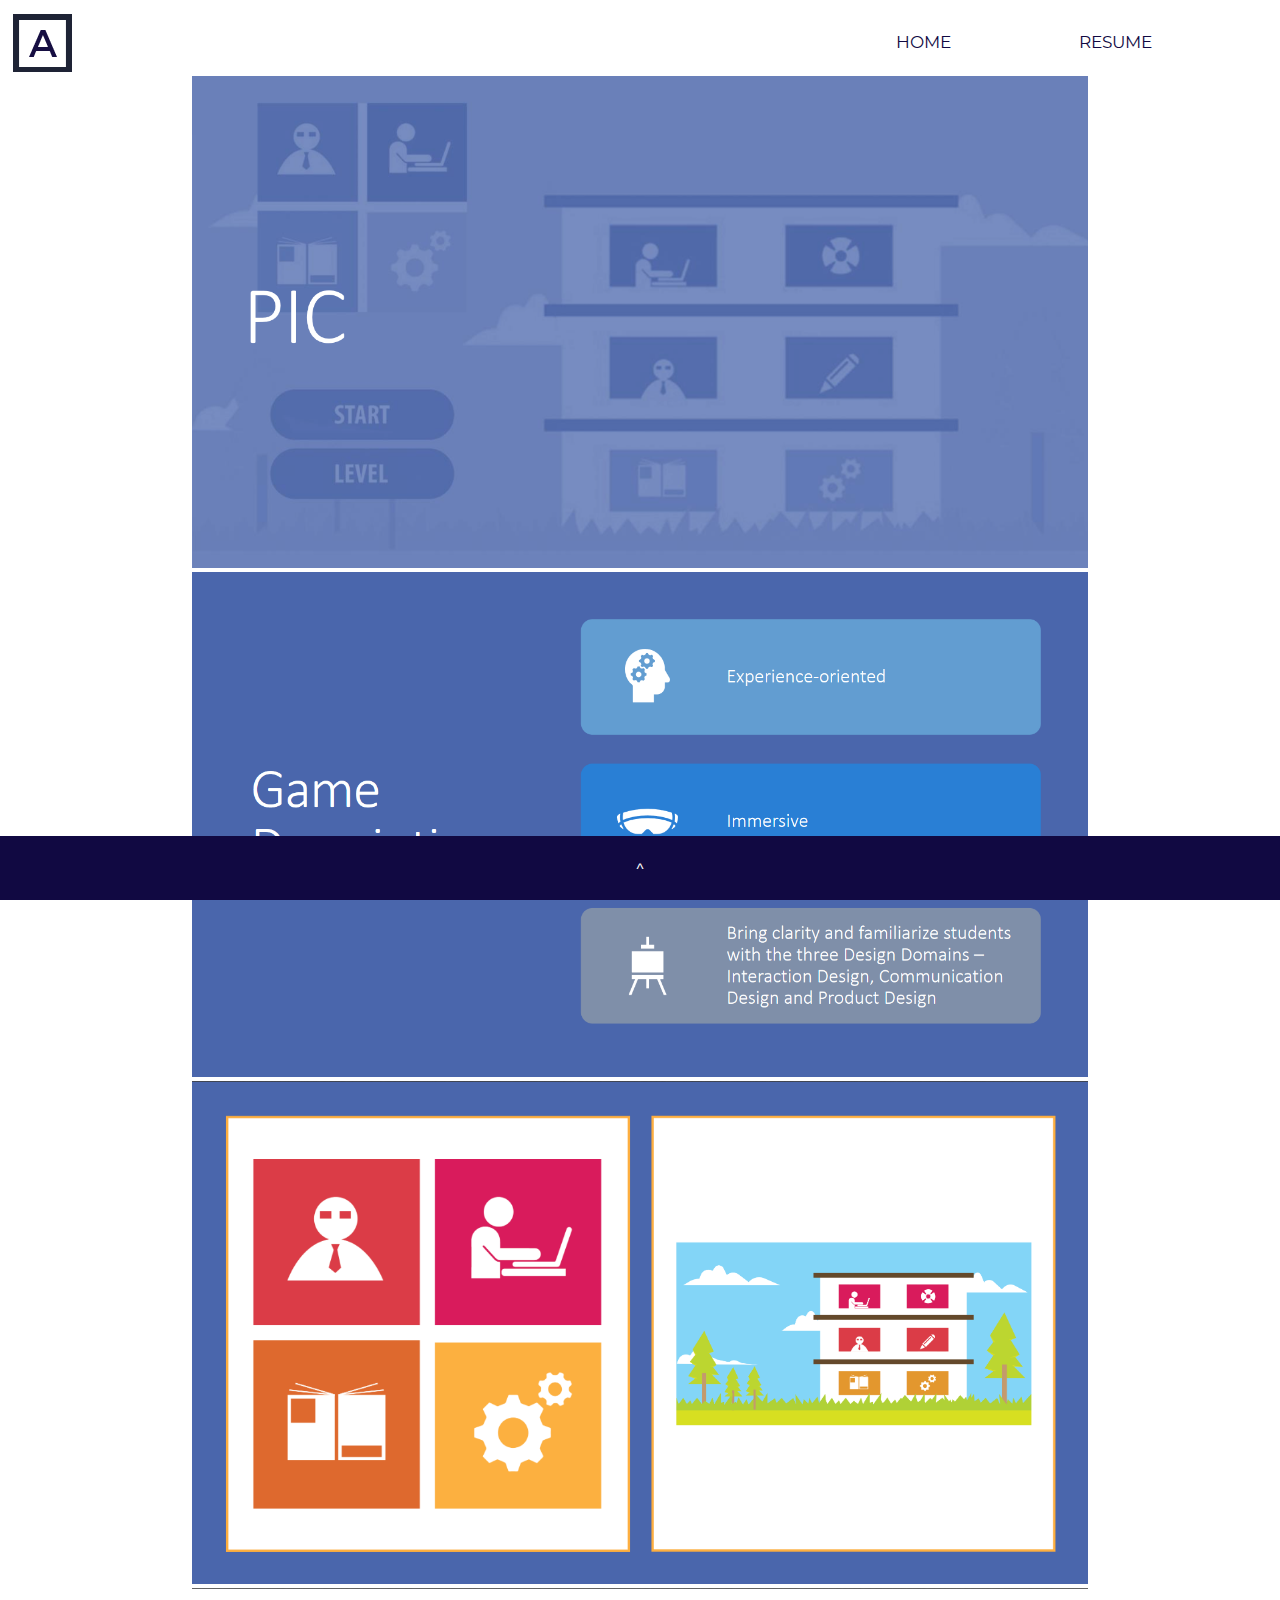
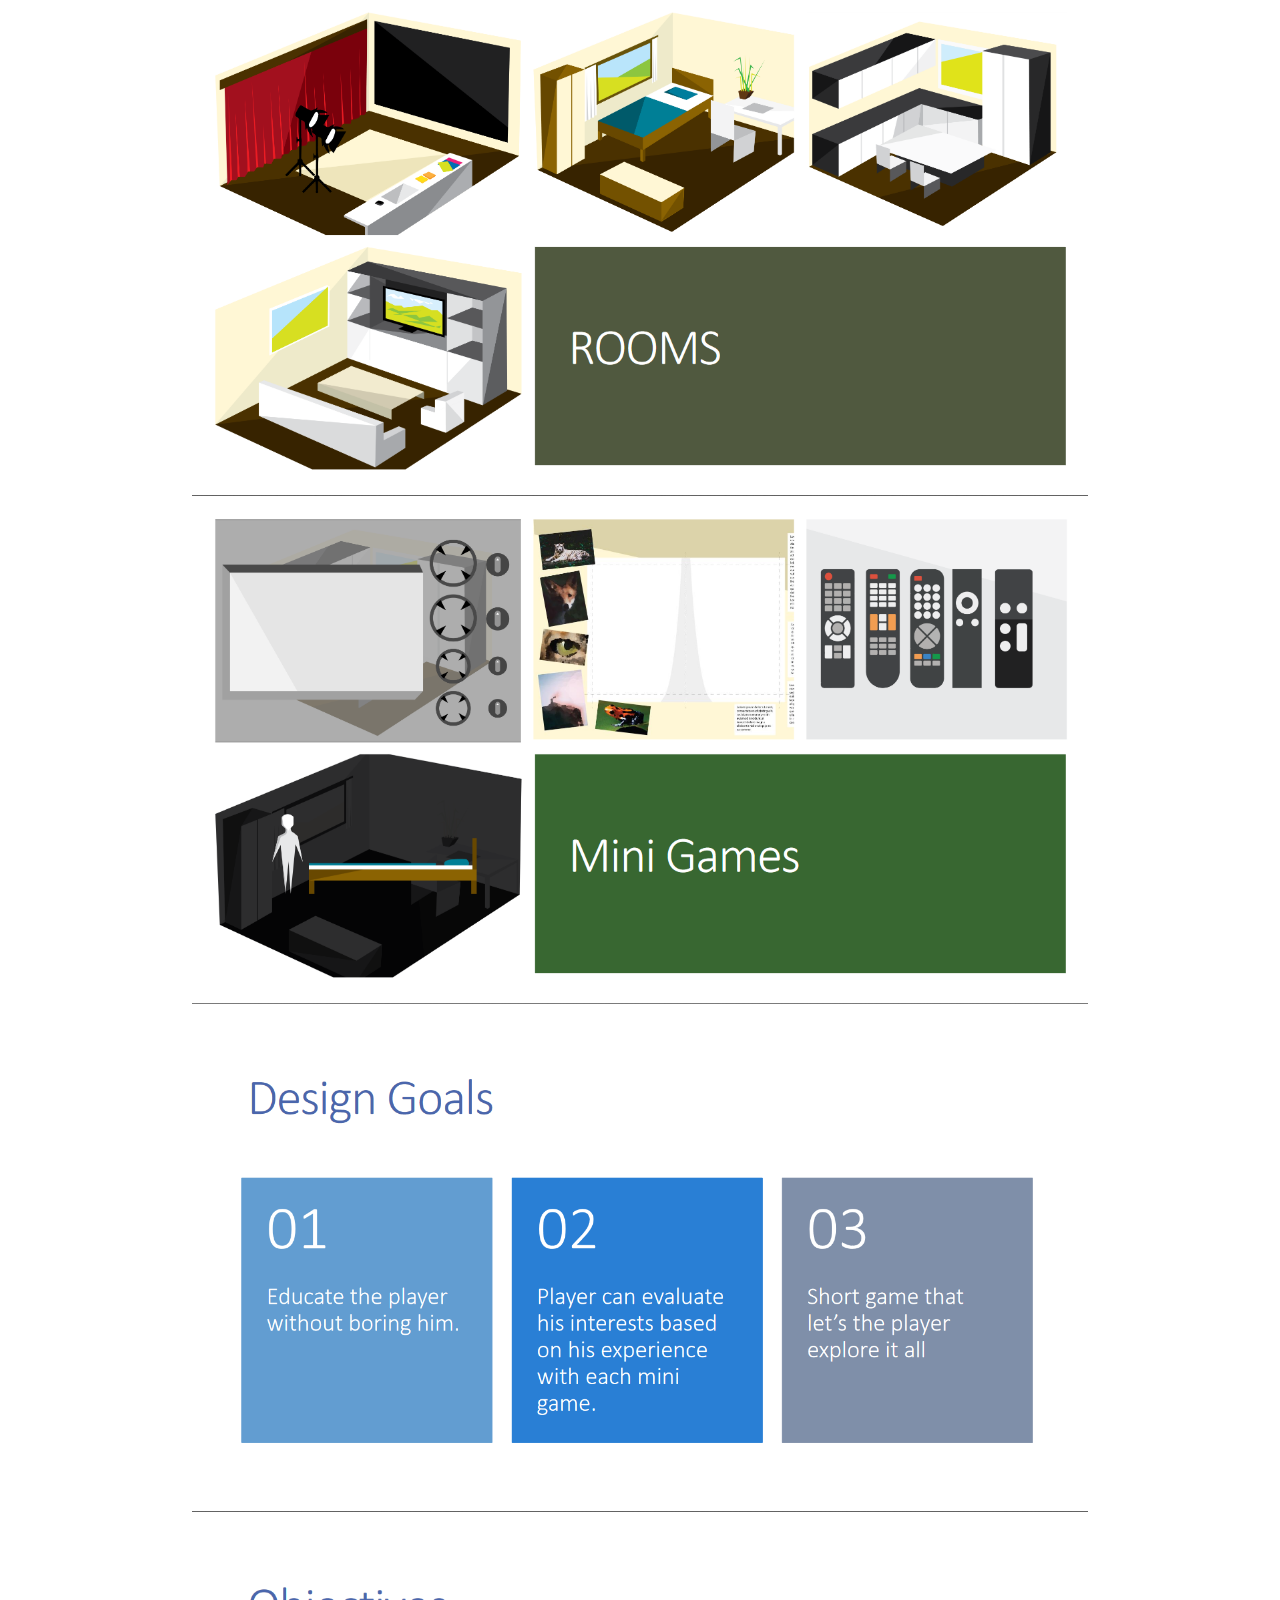
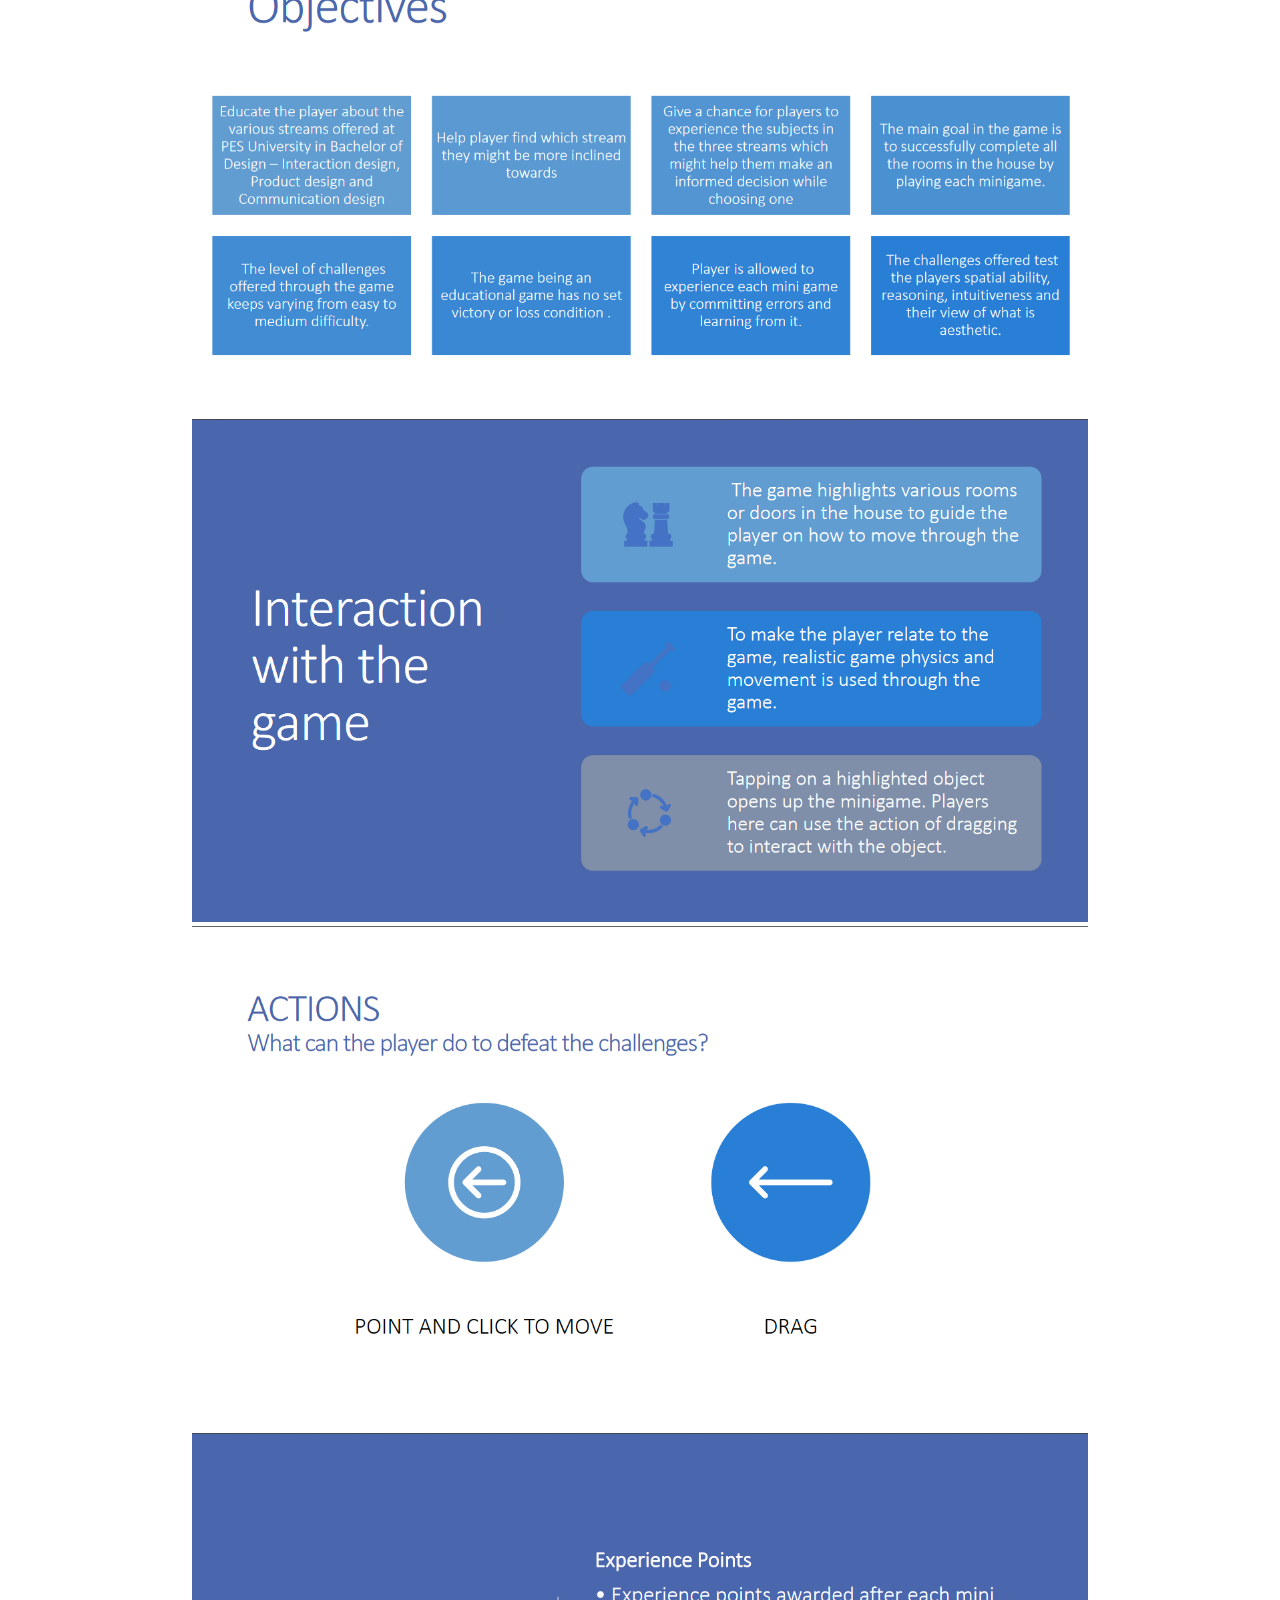
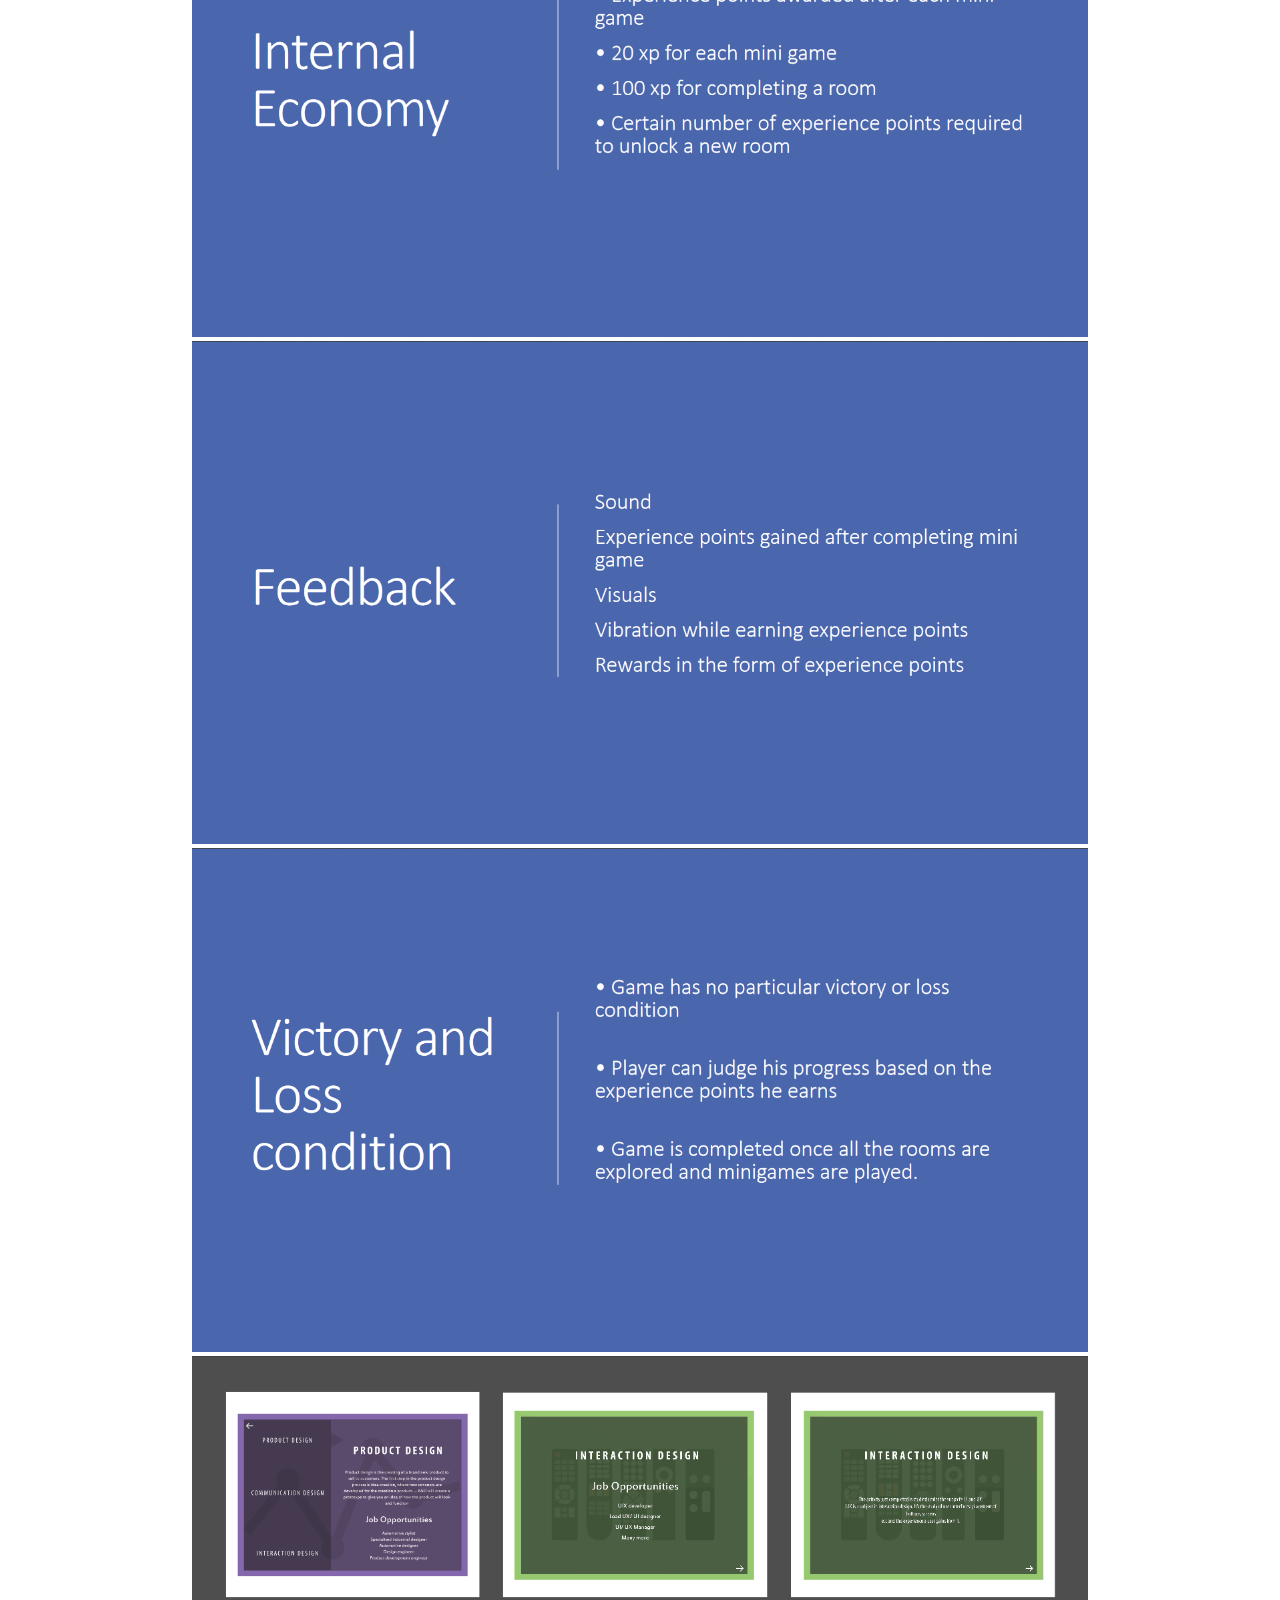
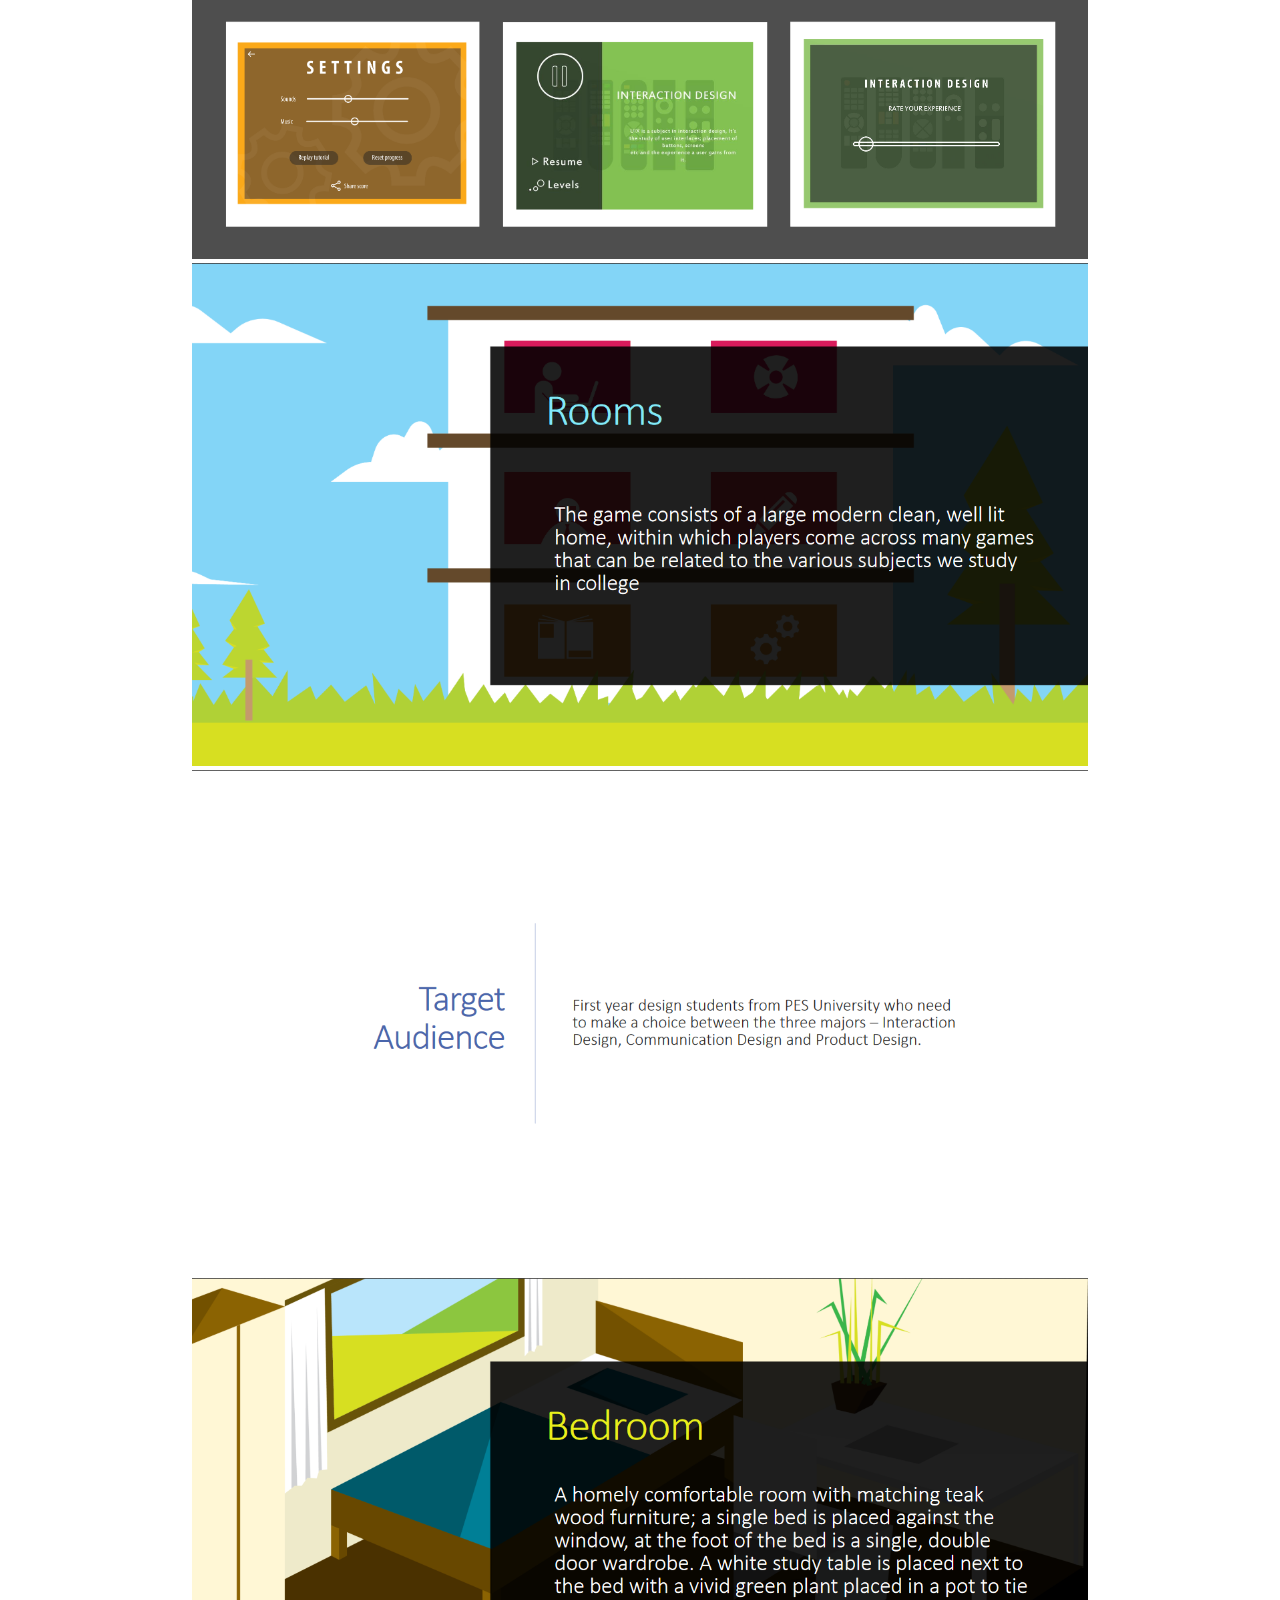
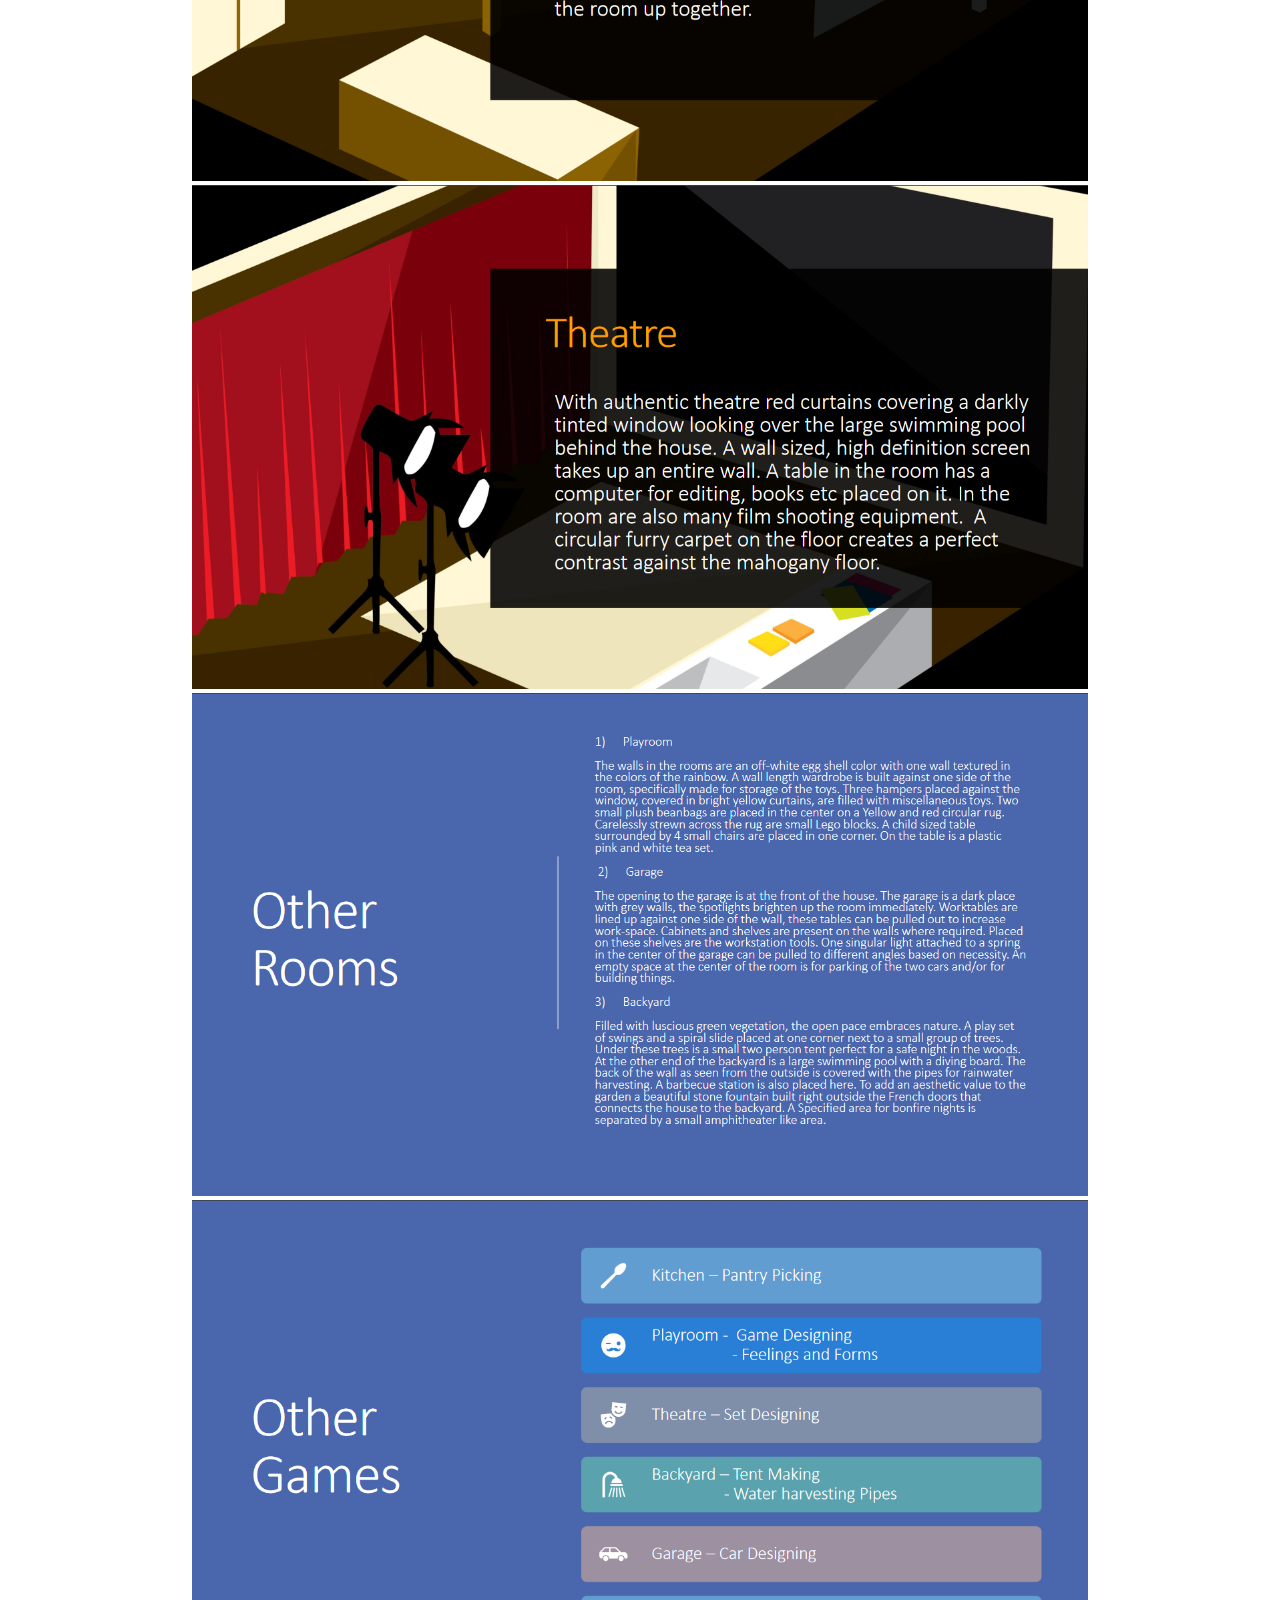
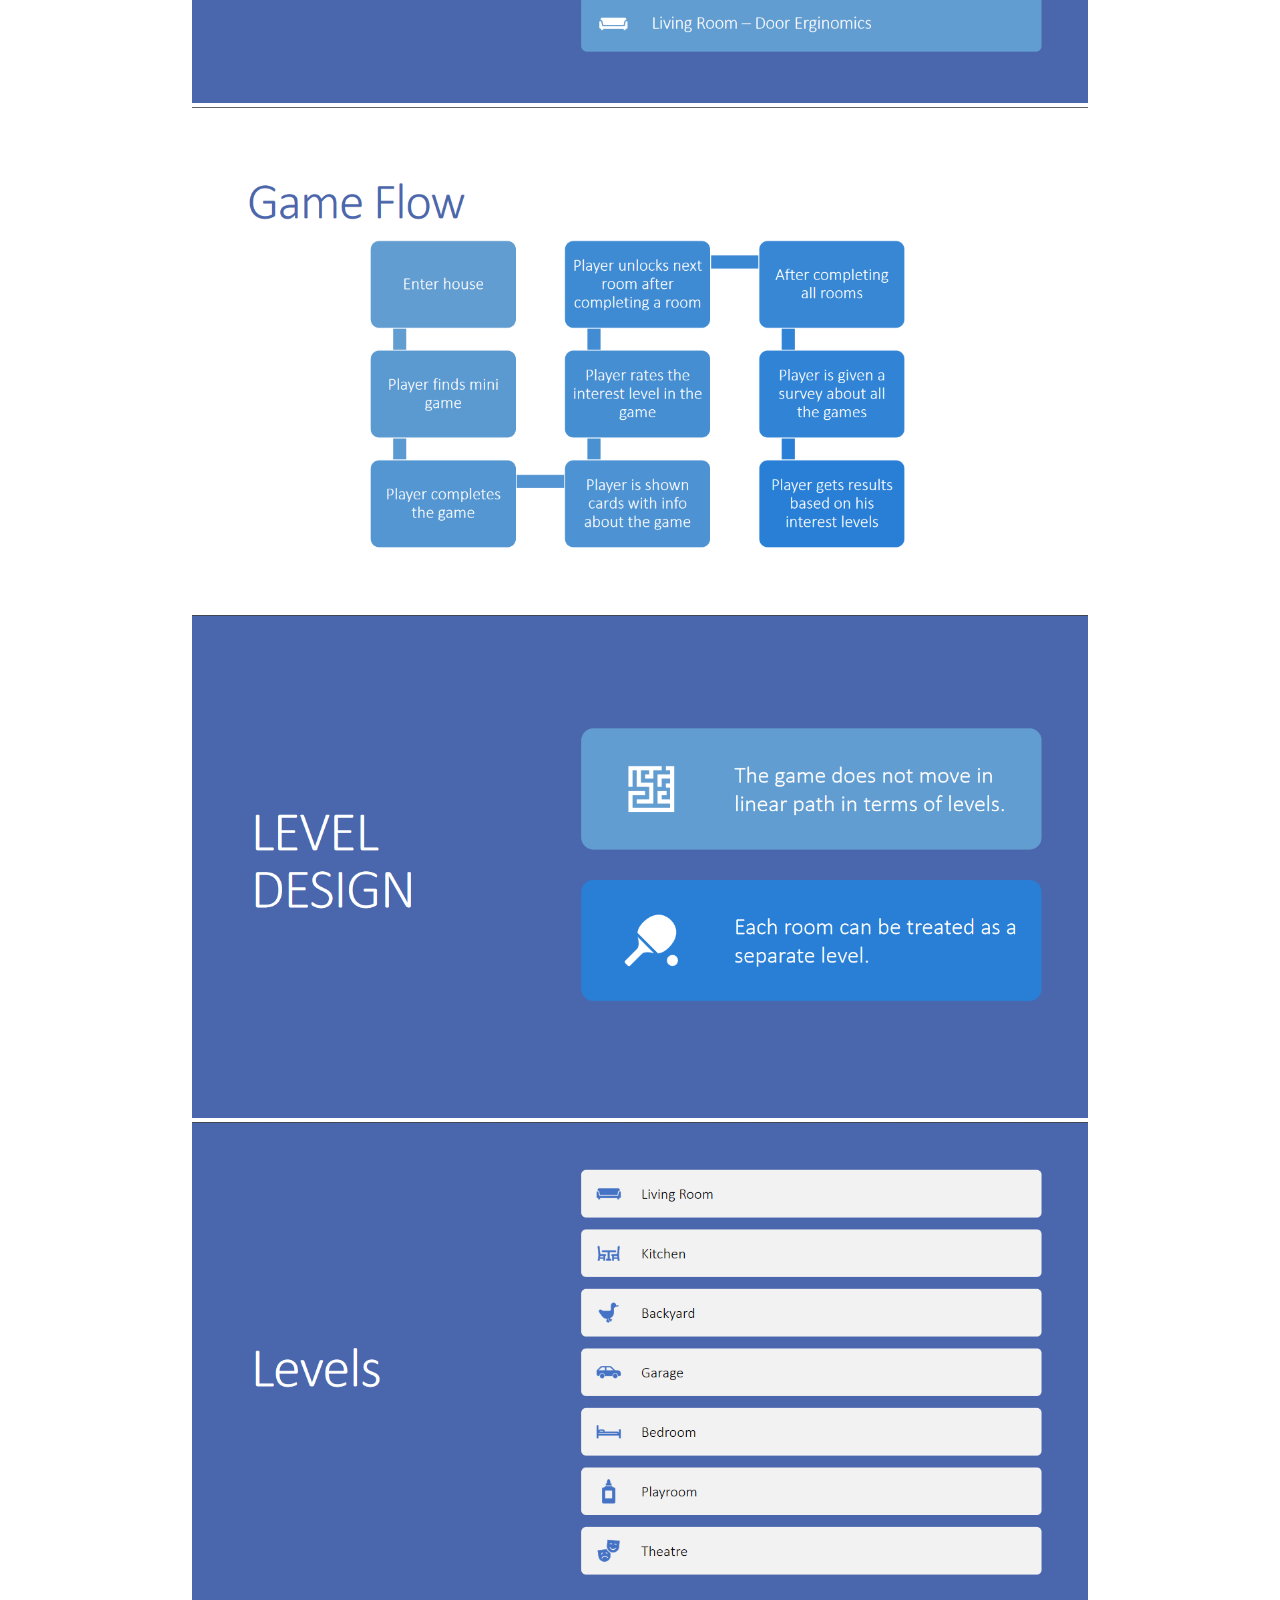
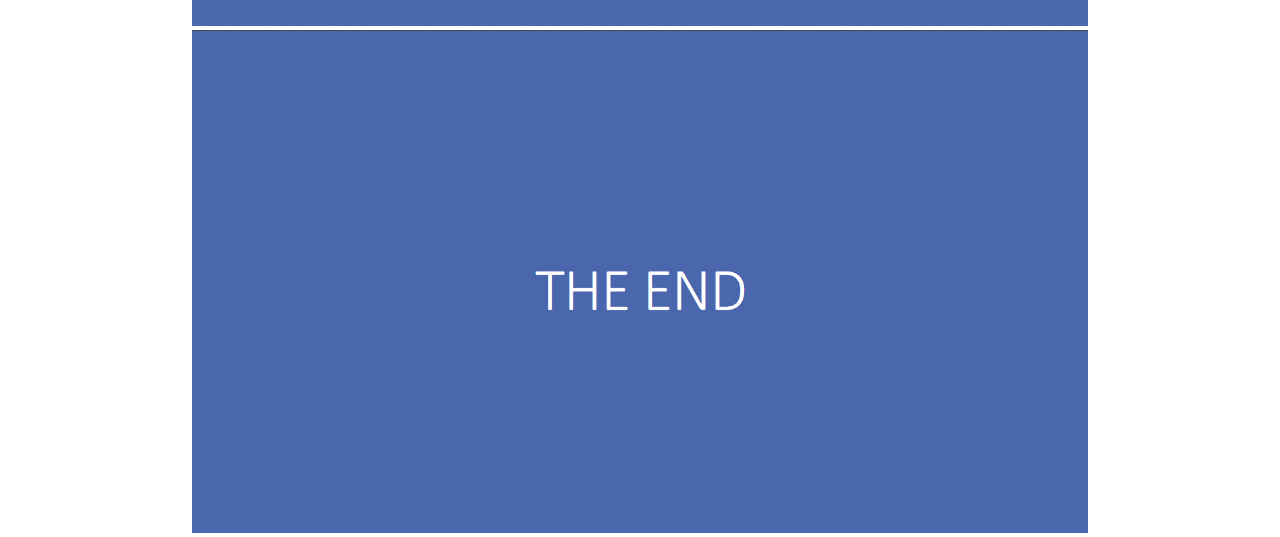
<file: assignment2.html>
<!DOCTYPE html>
<head>
        <title>
           My Portfolio
        </title>
       <meta name="author" content="Ananya Desai">
       <meta name="key" content="My site">
       <meta name="viewport" content="shrink-to-fit=no, intial scale=1.0, width=deivce-width, height=device-height, minimum-scale=1.0, maximum scale=1.0, user-scalable=no">
       <link rel="stylesheet" type="text/css" href="header_footer.css">
       <link rel="stylesheet" type="text/css" href="assignment2.css">
</head>
<body>
        <!-- header start */-->
        <div class="header">
                <div class="logo">
                    <img src="Untitled-1.png">
                </div>
                <div class="empty"></div>
                <div class="home">
                    <a href="home.html">HOME</a>
                </div>
                <div class="Resume">
                    <a href="resume.html">RESUME</a>
                </div>
            </div>

<!--main body start-->

<div class="maindiv">
    <div class="div1"><img src="1.png"></div>
    <div class="div1"><img src="Screenshot_2019-11-22 PowerPoint Presentation - majorproject pdf(1).png"></div> 
    <div class="div1"><img src="Screenshot_2019-11-22 PowerPoint Presentation - majorproject pdf(15).png"></div>    
    <div class="div1"><img src="Screenshot_2019-11-22 PowerPoint Presentation - majorproject pdf(16).png"></div>    
    <div class="div1"><img src="Screenshot_2019-11-22 PowerPoint Presentation - majorproject pdf(17).png"></div>    
    <div class="div1"><img src="Screenshot_2019-11-22 PowerPoint Presentation - majorproject pdf(2).png"></div>    
    <div class="div1"><img src="Screenshot_2019-11-22 PowerPoint Presentation - majorproject pdf(20).png"></div>    
    <div class="div1"><img src="Screenshot_2019-11-22 PowerPoint Presentation - majorproject pdf(21).png"></div>    
    <div class="div1"><img src="Screenshot_2019-11-22 PowerPoint Presentation - majorproject pdf(22).png"></div>        
    <div class="div1"><img src="Screenshot_2019-11-22 PowerPoint Presentation - majorproject pdf(23).png"></div>    
    <div class="div1"><img src="Screenshot_2019-11-22 PowerPoint Presentation - majorproject pdf(24).png"></div>    
    <div class="div1"><img src="Screenshot_2019-11-22 PowerPoint Presentation - majorproject pdf(25).png"></div>    
    <div class="div1"><img src="Screenshot_2019-11-22 PowerPoint Presentation - majorproject pdf(26).png"></div>    
    <div class="div1"><img src="Screenshot_2019-11-22 PowerPoint Presentation - majorproject pdf(28).png"></div>    
    <div class="div1"><img src="Screenshot_2019-11-22 PowerPoint Presentation - majorproject pdf(3).png"></div>    
    <div class="div1"><img src="Screenshot_2019-11-22 PowerPoint Presentation - majorproject pdf(31).png"></div>    
    <div class="div1"><img src="Screenshot_2019-11-22 PowerPoint Presentation - majorproject pdf(32).png"></div>    
    <div class="div1"><img src="Screenshot_2019-11-22 PowerPoint Presentation - majorproject pdf(33).png"></div>    
    <div class="div1"><img src="Screenshot_2019-11-22 PowerPoint Presentation - majorproject pdf(34).png"></div>    
    <div class="div1"><img src="Screenshot_2019-11-22 PowerPoint Presentation - majorproject pdf(4).png"></div>    
    <div class="div1"><img src="Screenshot_2019-11-22 PowerPoint Presentation - majorproject pdf(5).png"></div>    
    <div class="div1"><img src="Screenshot_2019-11-22 PowerPoint Presentation - majorproject pdf(6).png"></div>    
    <div class="div1"><img src="Screenshot_2019-11-22 PowerPoint Presentation - majorproject pdf.png"></div>    
</div>

<!--main body end-->

<!-- footer start */-->
<div class="collapsediv">
<button type="button" class="collapsible">^</button>
<div class="collapse">
            <div class="footer">
                <div class="social">
                  <div class="emptysocial1"></div>
                  <div class="socialicons">
                         <div class="Behance"> <a href="https://www.behance.net/ananyardesai"><img src="behance.png"></a>  </div>
                         <div class="Instagram"> <a href="https://www.instagram.com/anana.banana/?hl=en"><img src="instagram.png"></a> </div>
                      <div class="Facebook"> <a href="https://www.facebook.com/"> <img src="facebook.png"></a> </div> 
                      </div>
                        
                        <div class="contactme">
                        <p> Contact Me <br> ananyardesai@gmail.com <br> 9886237516 </p>
                    </div>
                    <div class="emptysocia2"></div>
                    </div>
                
                    
                    
                    <div class="Portfolio">
                      <div class="assignment1"> <a href="assignment1.html"><img src="TYPO.png"></a></div>
                      <div class="assignment2"><a href="assignment2.html"><img src="PIC.png"></a></div>
                      <div class="assignment3"><a href="assignment3.html"><img src="Mindduckfinal.png"></a></div>
                    </div>
               
            </div>
        </div>
    </div>
        <script>
                var coll = document.getElementsByClassName("collapsible");
                var i;
                
                for (i = 0; i < coll.length; i++) {
                  coll[i].addEventListener("click", function() {
                    this.classList.toggle("active");
                    var content = this.nextElementSibling;
                    if (content.style.display === "block") {
                      content.style.display = "none";
                    } else {
                      content.style.display = "block";
                    }
                  });
                }
                </script>
            
            
            
            </body>
            </html>
</file>
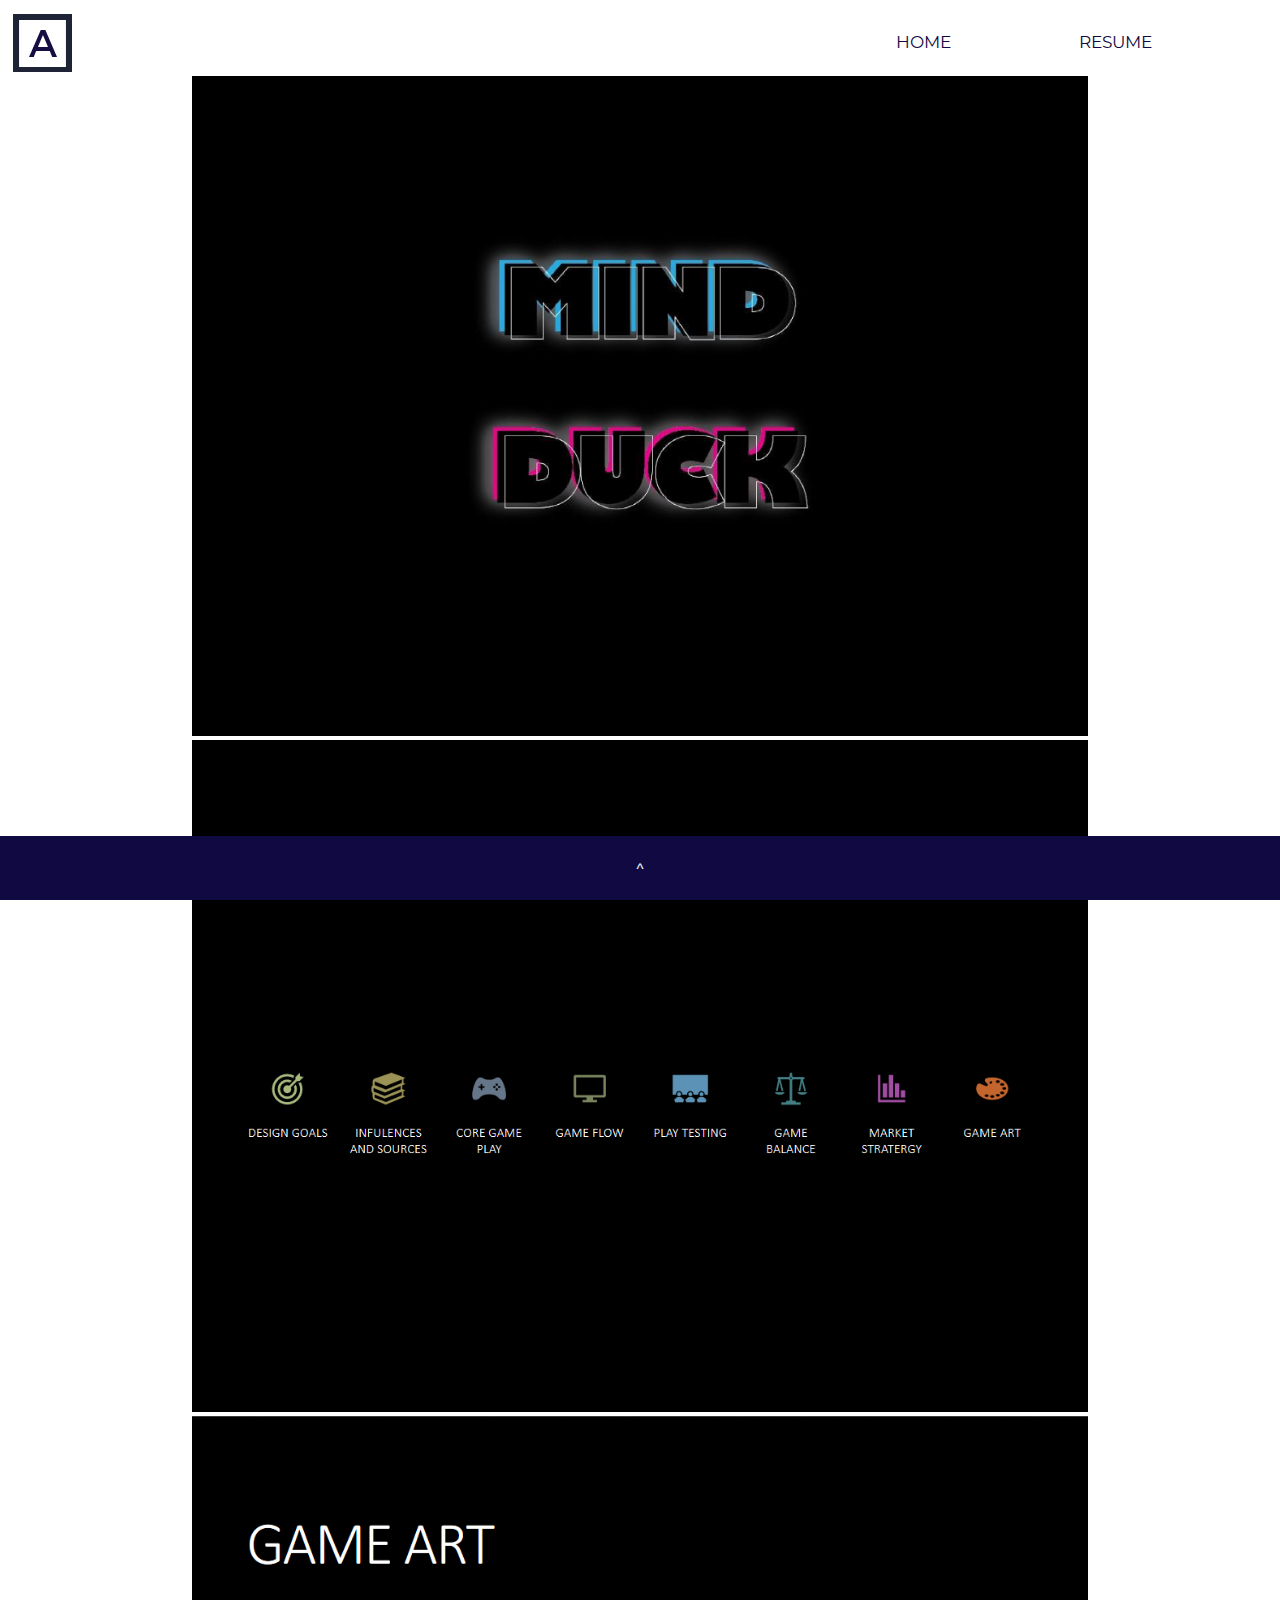
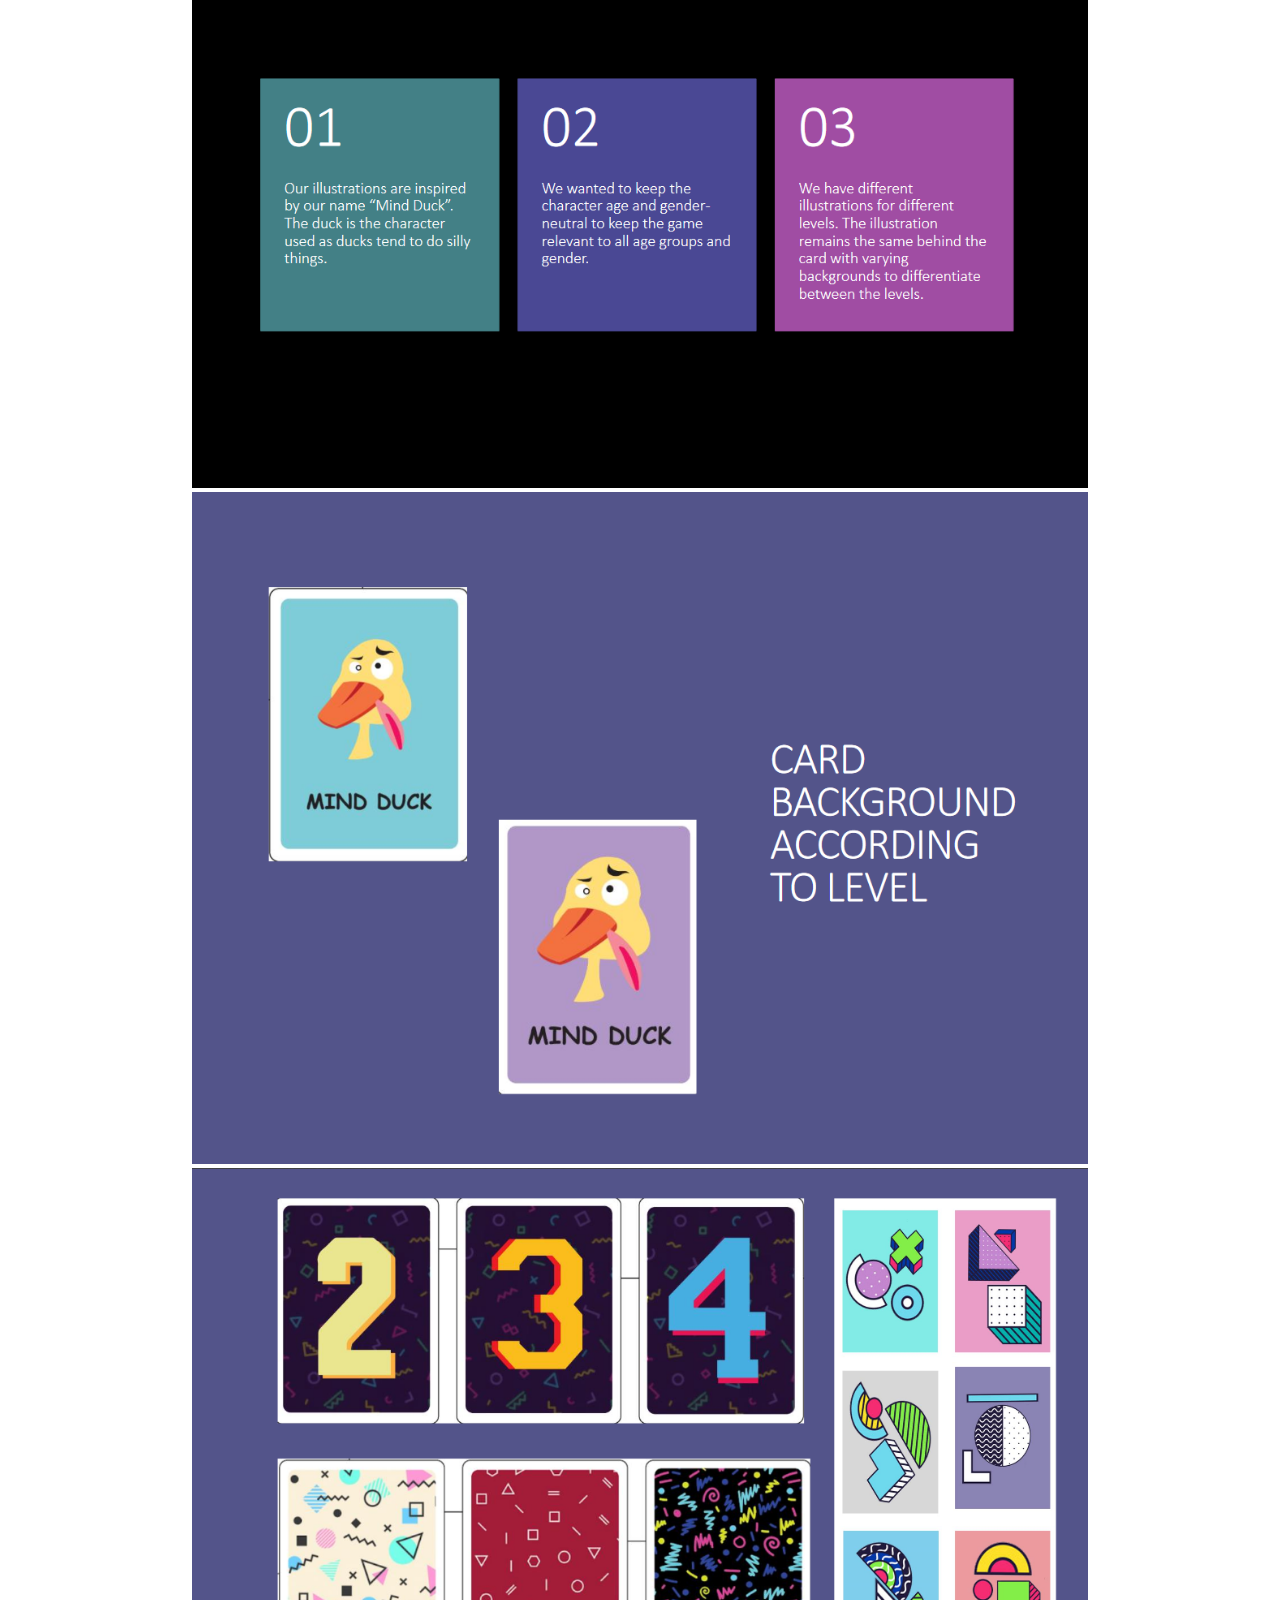
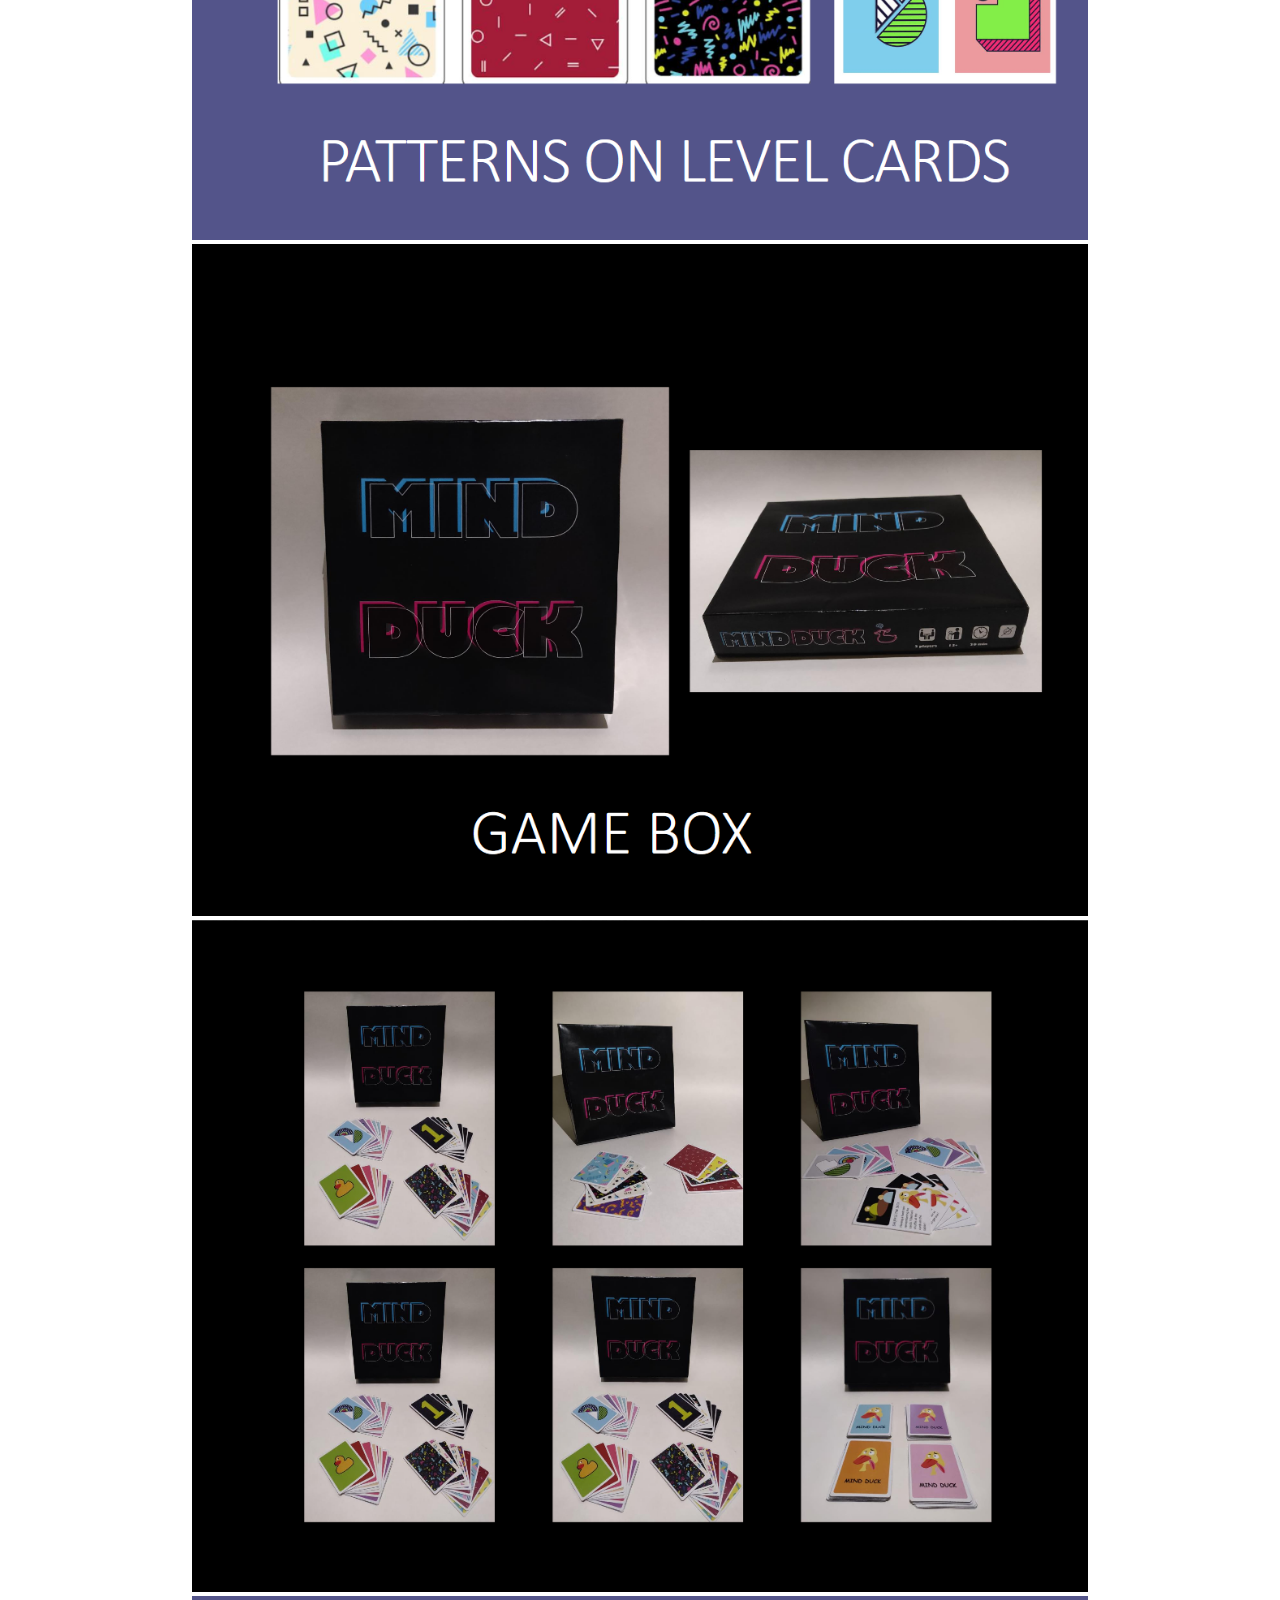
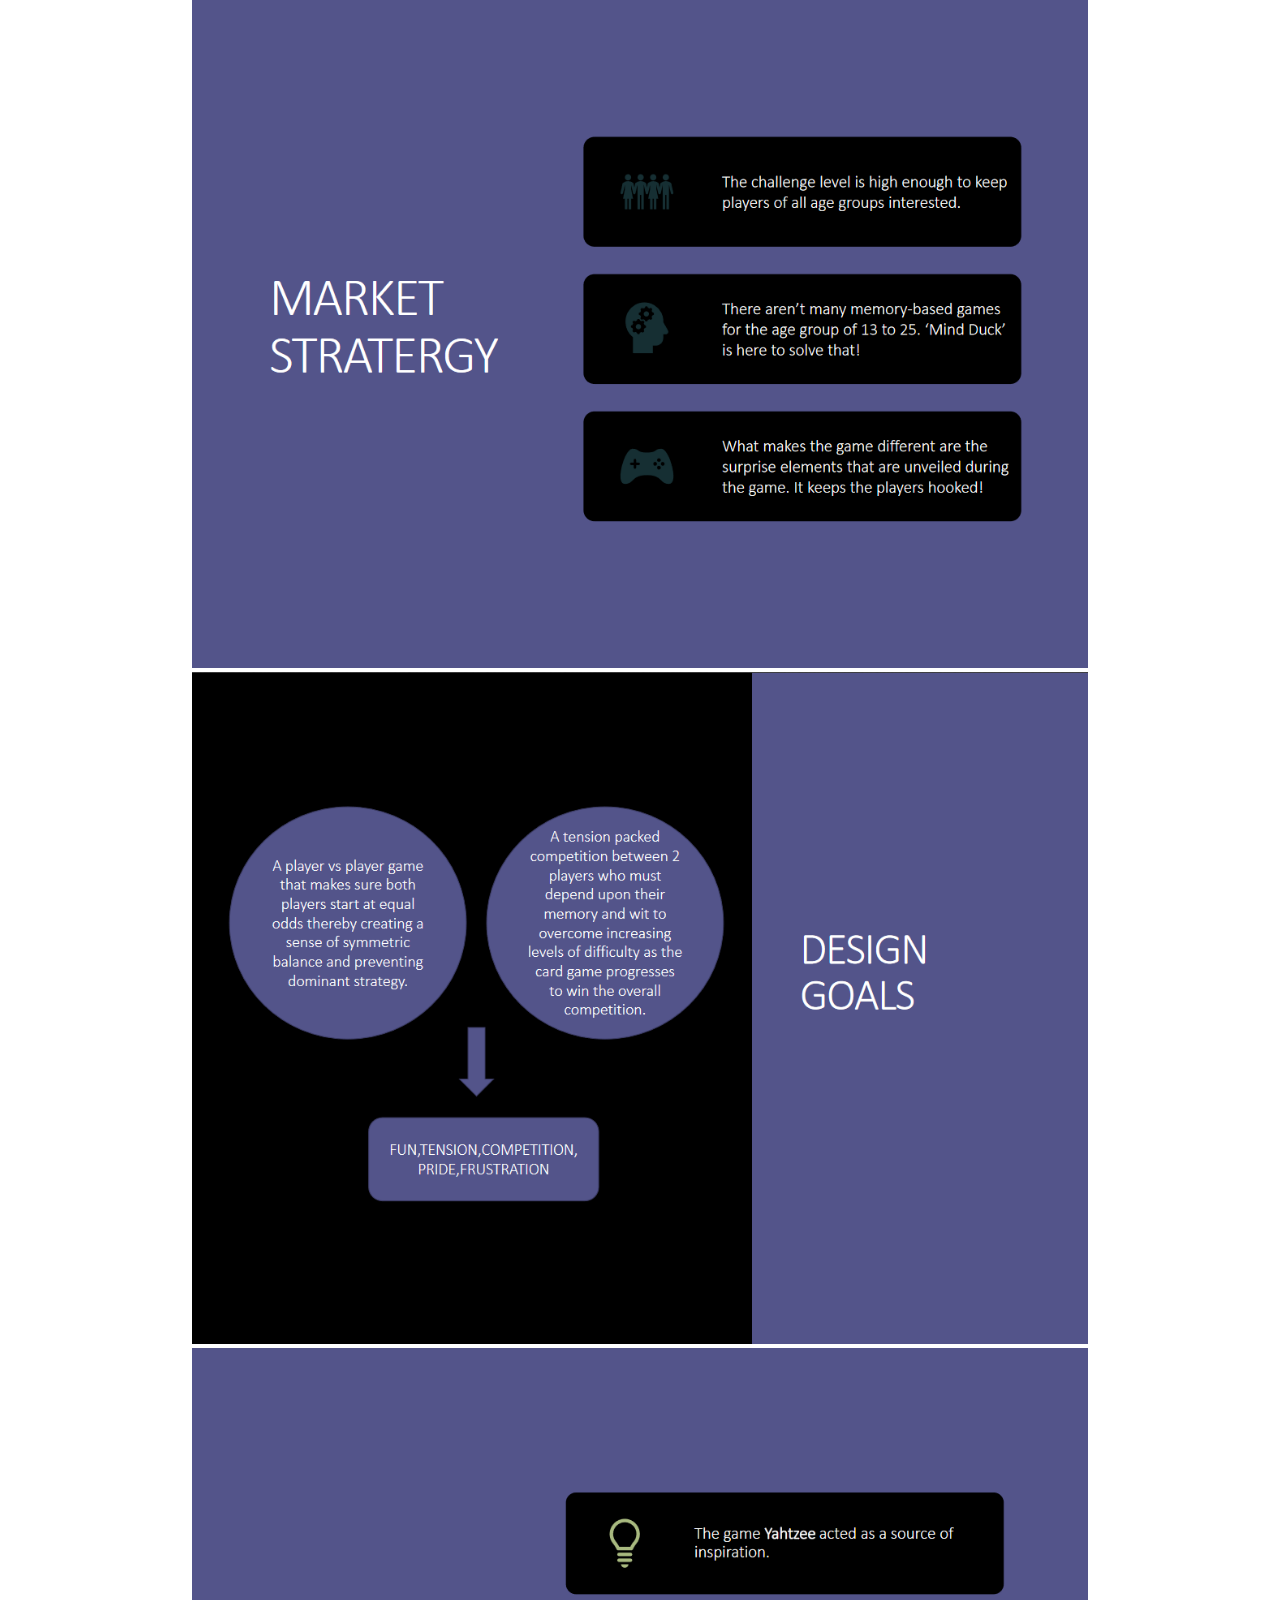
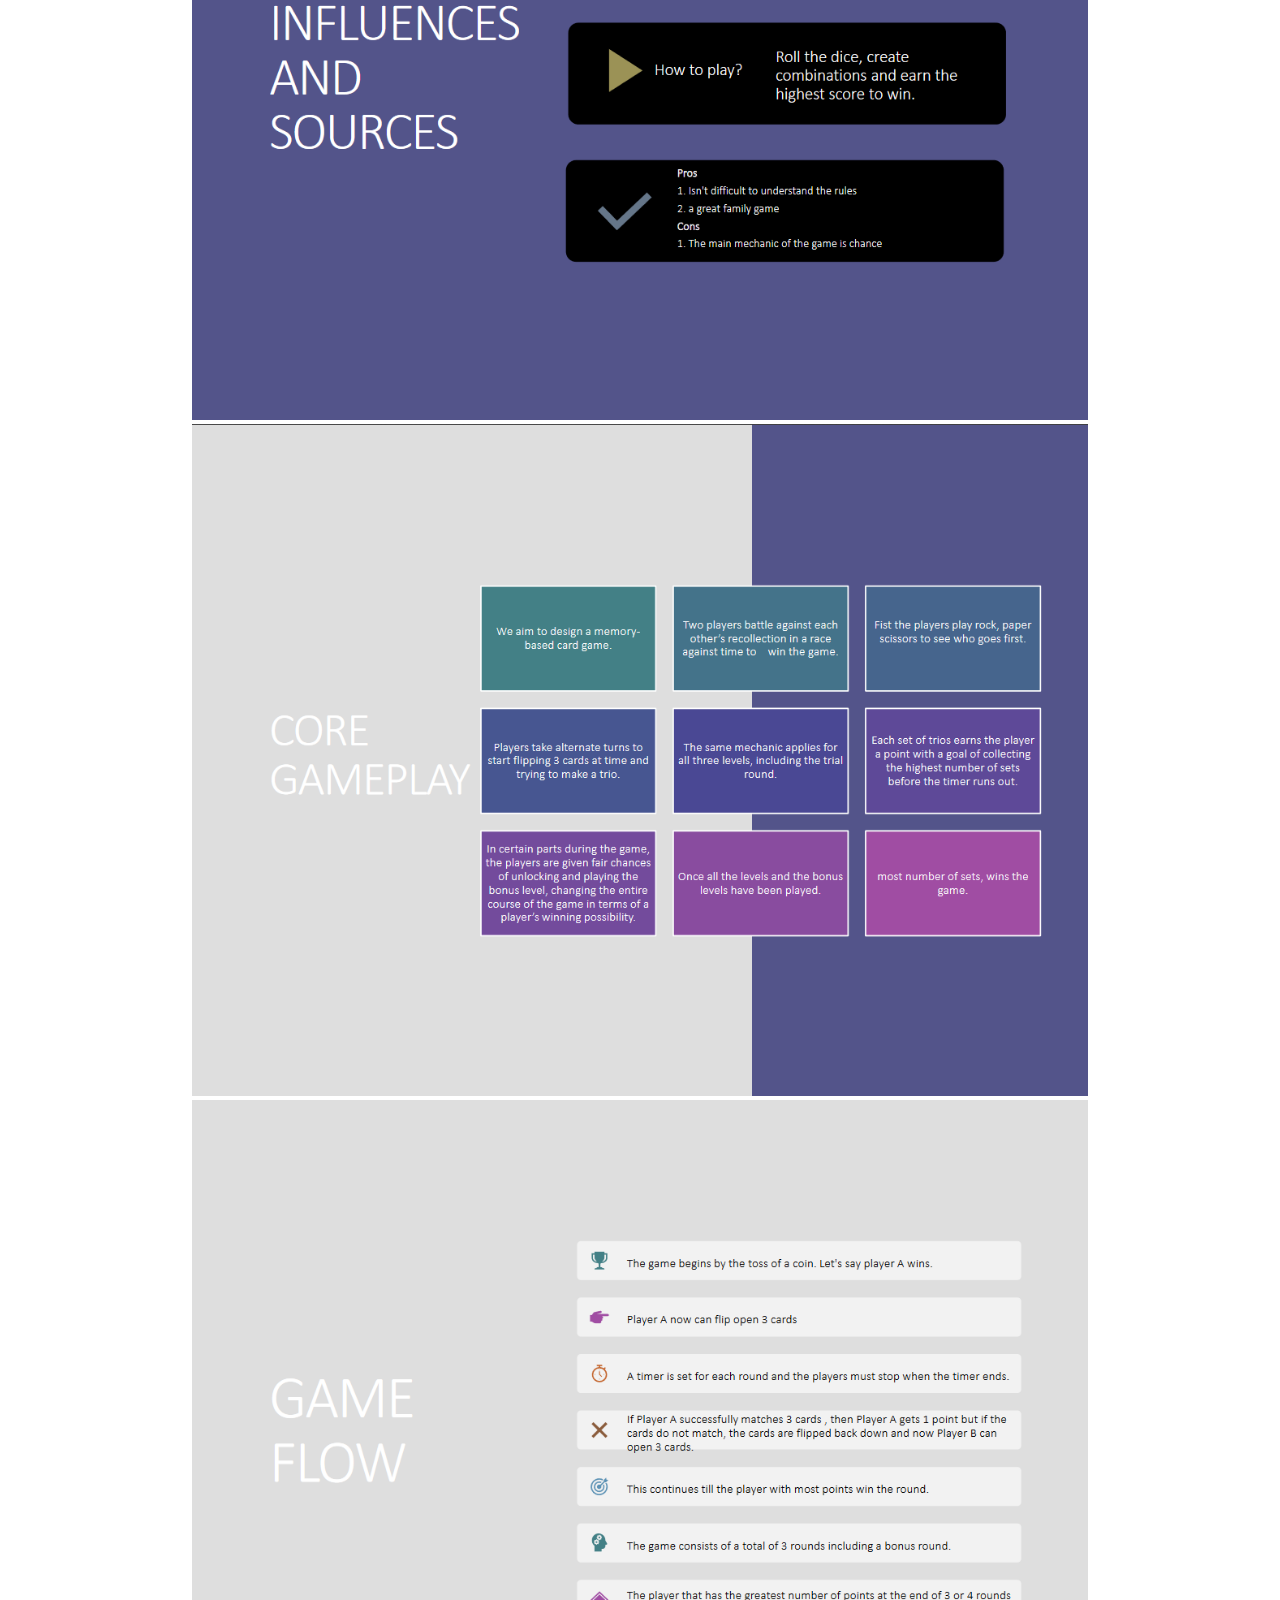
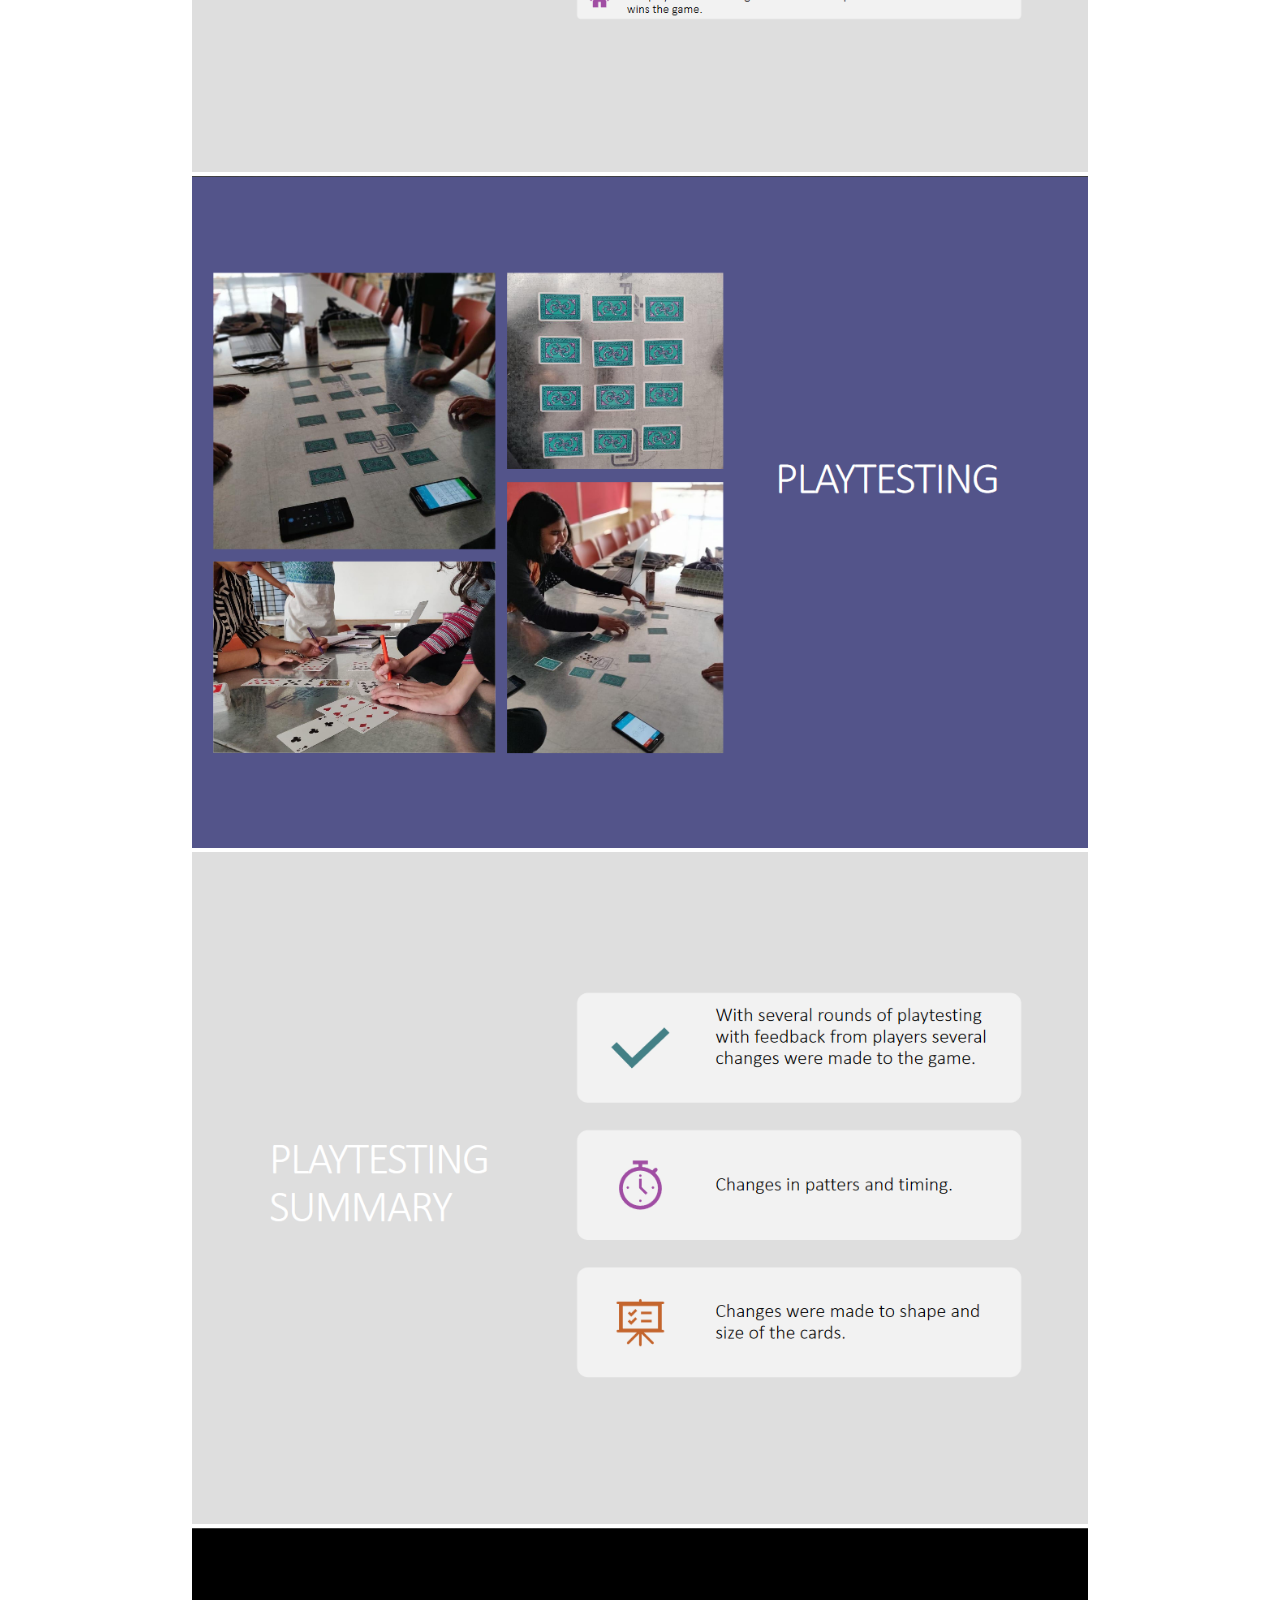
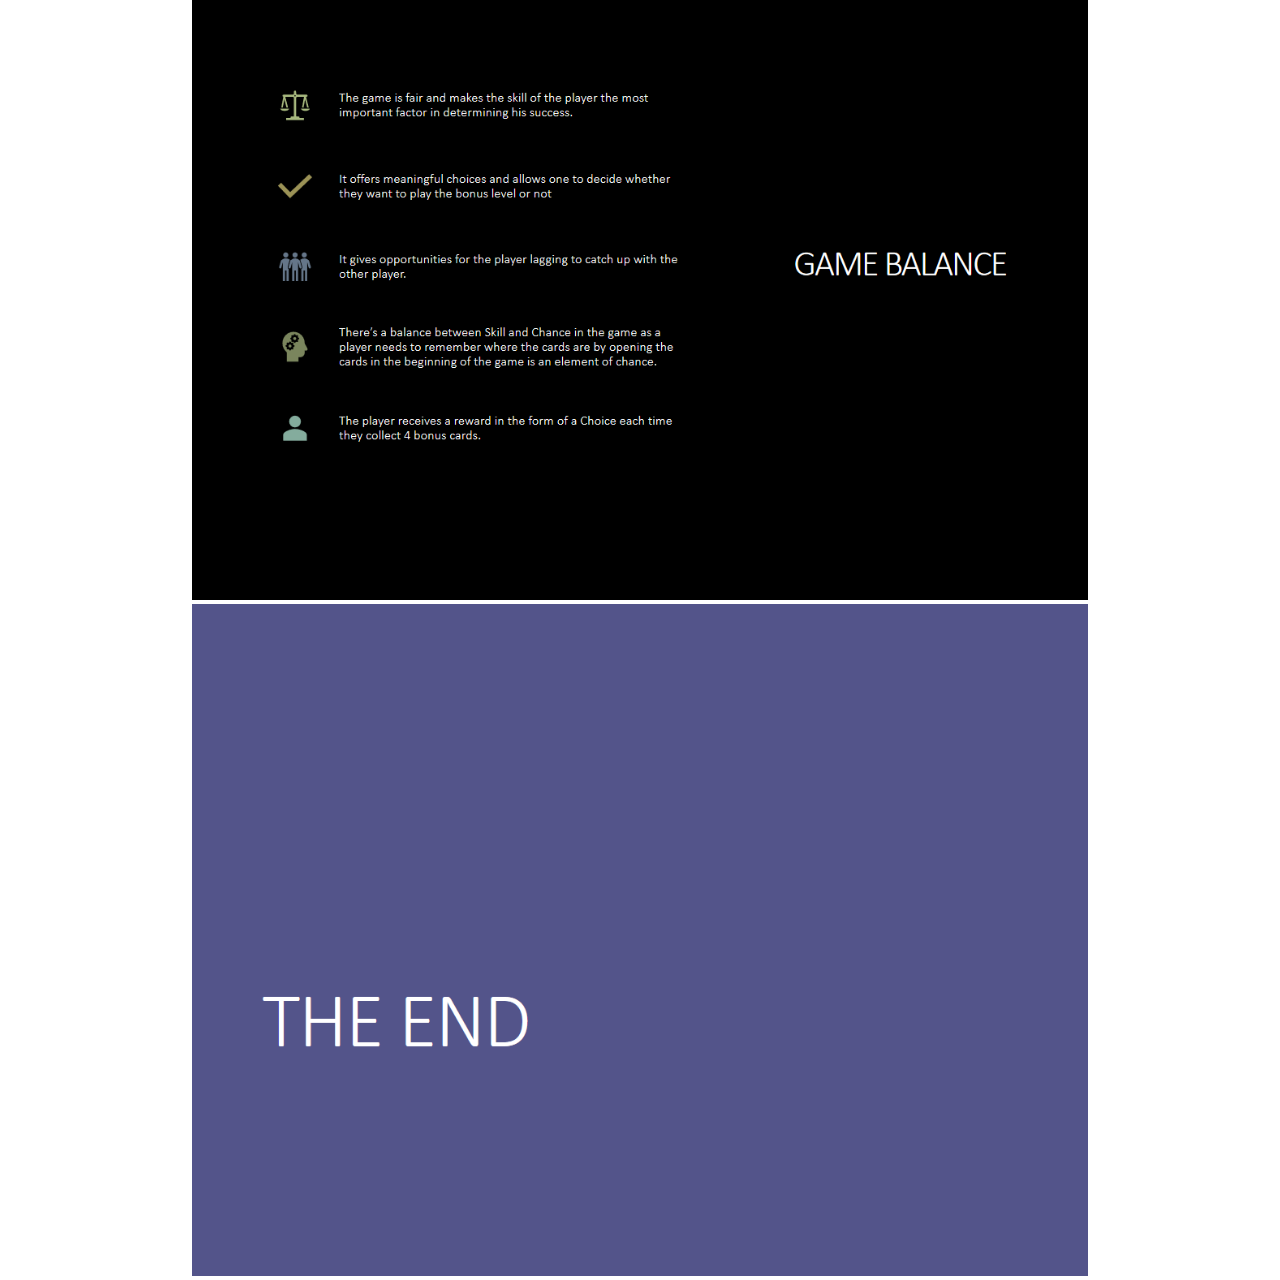
<file: assignment3.html>
<!DOCTYPE html>
<head>
        <title>
           My Portfolio
        </title>
       <meta name="author" content="Ananya Desai">
       <meta name="key" content="My site">
       <meta name="viewport" content="shrink-to-fit=no, intial scale=1.0, width=deivce-width, height=device-height, minimum-scale=1.0, maximum scale=1.0, user-scalable=no">
       <link rel="stylesheet" type="text/css" href="header_footer.css">
       <link rel="stylesheet" type="text/css" href="assignment3.css">
</head>
<body>
        <!-- header start */-->
        <div class="header">
                <div class="logo">
                    <img src="Untitled-1.png">
                </div>
                <div class="empty"></div>
                <div class="home">
                    <a href="home.html">HOME</a>
                </div>
                <div class="Resume">
                    <a href="resume.html">RESUME</a>
                </div>
            </div>

<!--main body start-->

<div class="maindiv">
    <div class="div1"><img src="Mindduckfinal.png"></div>
    <div class="div1"><img src="Screenshot_2019-11-22 PowerPoint Presentation - Mindduckfinal pdf(1).png"></div>   
    <div class="div1"><img src="Screenshot_2019-11-22 PowerPoint Presentation - Mindduckfinal pdf(10).png"></div>    
    <div class="div1"><img src="Screenshot_2019-11-22 PowerPoint Presentation - Mindduckfinal pdf(11).png"></div>    
    <div class="div1"><img src="Screenshot_2019-11-22 PowerPoint Presentation - Mindduckfinal pdf(12).png"></div>    
    <div class="div1"><img src="Screenshot_2019-11-22 PowerPoint Presentation - Mindduckfinal pdf(13).png"></div>    
    <div class="div1"><img src="Screenshot_2019-11-22 PowerPoint Presentation - Mindduckfinal pdf(14).png"></div>    
    <div class="div1"><img src="Screenshot_2019-11-22 PowerPoint Presentation - Mindduckfinal pdf(9).png"></div>        
    <div class="div1"><img src="Screenshot_2019-11-22 PowerPoint Presentation - Mindduckfinal pdf(2).png"></div>    
    <div class="div1"><img src="Screenshot_2019-11-22 PowerPoint Presentation - Mindduckfinal pdf(3).png"></div>    
    <div class="div1"><img src="Screenshot_2019-11-22 PowerPoint Presentation - Mindduckfinal pdf(4).png"></div>    
    <div class="div1"><img src="Screenshot_2019-11-22 PowerPoint Presentation - Mindduckfinal pdf(5).png"></div>    
    <div class="div1"><img src="Screenshot_2019-11-22 PowerPoint Presentation - Mindduckfinal pdf(6).png"></div>    
    <div class="div1"><img src="Screenshot_2019-11-22 PowerPoint Presentation - Mindduckfinal pdf(7).png"></div>    
    <div class="div1"><img src="Screenshot_2019-11-22 PowerPoint Presentation - Mindduckfinal pdf(8).png"></div>    
    <div class="div1"><img src="Screenshot_2019-11-22 PowerPoint Presentation - Mindduckfinal pdf(15).png"></div>       
</div>

<!--main body end-->

<!-- footer start */-->
<div class="collapsediv">
<button type="button" class="collapsible">^</button>

<div class="collapse">
            <div class="footer">
                <div class="social">
                        <div class="emptysocial1"></div>
                        <div class="socialicons">
                               <div class="Behance"> <a href="https://www.behance.net/ananyardesai"><img src="behance.png"></a>  </div>
                               <div class="Instagram"> <a href="https://www.instagram.com/anana.banana/?hl=en"><img src="instagram.png"></a> </div>
                            <div class="Facebook"> <a href="https://www.facebook.com/"> <img src="facebook.png"></a> </div> 
                            </div>
                        
                        <div class="contactme">
                        <p> Contact Me <br> ananyardesai@gmail.com <br> 9886237516 </p>
                    </div>
                    <div class="emptysocia2"></div>
                    </div>
                
                    
                    
                    <div class="Portfolio">
                      <div class="assignment1"> <a href="assignment1.html"><img src="TYPO.png"></a></div>
                      <div class="assignment2"><a href="assignment2.html"><img src="PIC.png"></a></div>
                      <div class="assignment3"><a href="assignment3.html"><img src="Mindduckfinal.png"></a></div>
                    </div>
               
            </div>
        </div>
    </div>
        <script>
                var coll = document.getElementsByClassName("collapsible");
                var i;
                
                for (i = 0; i < coll.length; i++) {
                  coll[i].addEventListener("click", function() {
                    this.classList.toggle("active");
                    var content = this.nextElementSibling;
                    if (content.style.display === "block") {
                      content.style.display = "none";
                    } else {
                      content.style.display = "block";
                    }
                  });
                }
                </script>

            
            
            
            </body>
            </html>
</file>
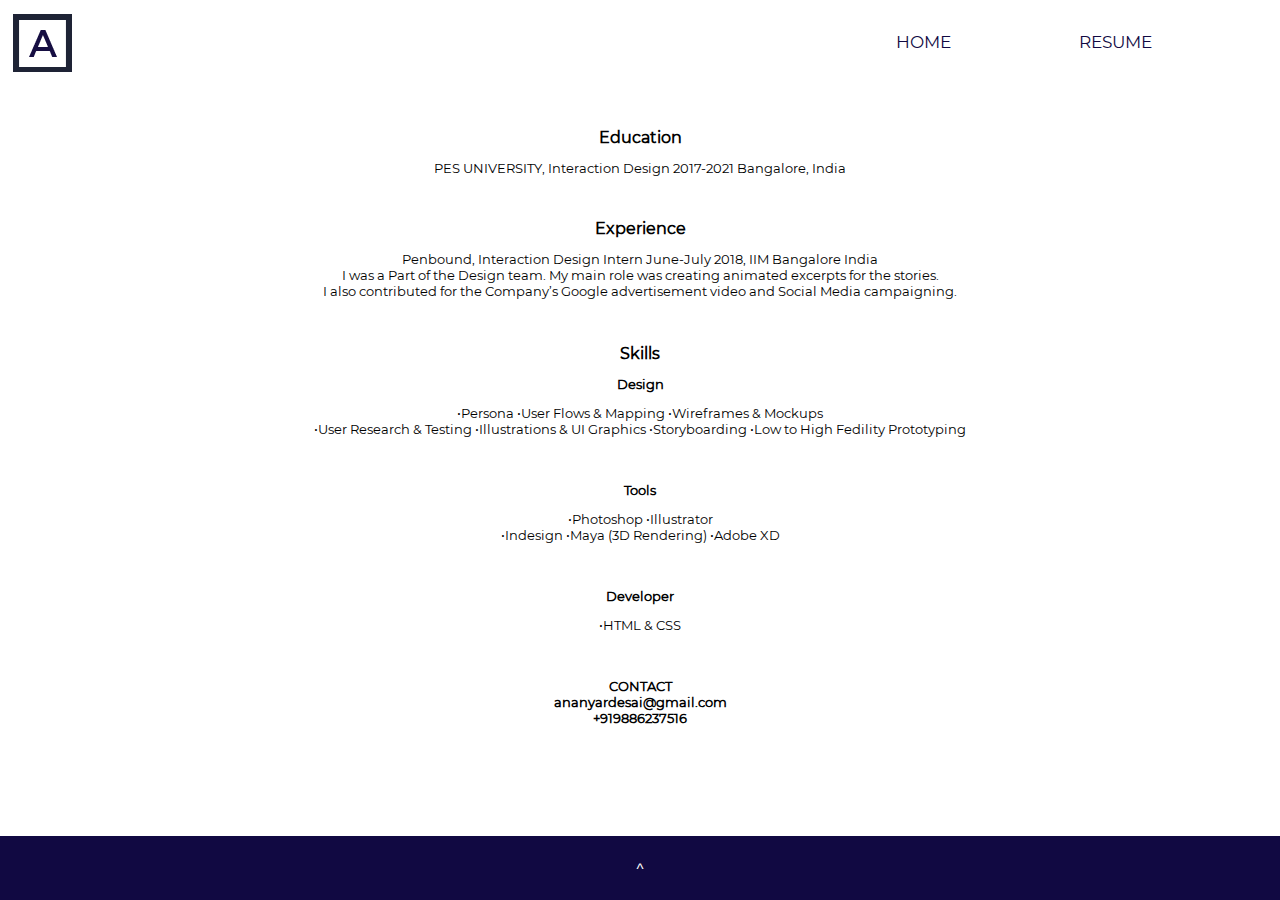
<file: resume.html>
<!DOCTYPE html>
<head>
        <title>
           My Portfolio
        </title>
       <meta name="author" content="Ananya Desai">
       <meta name="key" content="My site">
       <meta name="viewport" content="shrink-to-fit=no, intial scale=1.0, width=deivce-width, height=device-height, minimum-scale=1.0, maximum scale=1.0, user-scalable=no">
       <link rel="stylesheet" type="text/css" href="header_footer.css">
       <link rel="stylesheet" type="text/css" href="resume.css">
</head>
<body>
        <!-- header start */-->
        <div class="header">
                <div class="logo">
                    <img src="Untitled-1.png">
                </div>
                <div class="empty"></div>
                <div class="home">
                    <a href="index.html">HOME</a>
                </div>
                <div class="Resume">
                    <a href="resume.html">RESUME</a>
                </div>
            </div>
            <!-- header end */-->

            <!-- Main body middle section start */-->
<div class="maindiv">
  <div class="div1"><h2>Education</h2> <p>PES UNIVERSITY, Interaction Design
    2017-2021 Bangalore, India</p><br> <h2>Experience</h2> <p>Penbound, Interaction Design Intern
      June-July 2018, IIM Bangalore India
       <br> I was a Part of the Design team. My main role was creating animated excerpts for the stories.
       <br> I also contributed for the Company’s Google advertisement video and Social Media campaigning. </p></div>
     <br> <h2>Skills</h2> 
      <h3> Design</h3>
       <p>
        •Persona
        •User Flows & Mapping
        •Wireframes & Mockups
        <br>
        •User Research & Testing
        •Illustrations & UI Graphics
        •Storyboarding
        •Low to High Fedility
        Prototyping</p>
        
        <br><h3> Tools</h3>
        <p>
        •Photoshop
        •Illustrator
        <br>
        •Indesign 
        •Maya (3D Rendering)
        •Adobe XD 
      </p>
        
        <br><h3> Developer</h3>
        <p>
        •HTML & CSS
      </p>
      <br>
        <h3>CONTACT

          <br>ananyardesai@gmail.com
          <br>+919886237516</h3>
</div>
 <!--Main body middle section end */-->


<!-- Footer start */-->
<div class="collapsediv">
  <button type="button" class="collapsible">^</button>
  <div class="collapse">
              <div class="footer">
                  <div class="social">
                    <div class="emptysocial1"></div>
                    <div class="socialicons">
                           <div class="Behance"> <a href="https://www.behance.net/ananyardesai"><img src="behance.png"></a>  </div>
                           <div class="Instagram"> <a href="https://www.instagram.com/anana.banana/?hl=en"><img src="instagram.png"></a> </div>
                        <div class="Facebook"> <a href="https://www.facebook.com/"> <img src="facebook.png"></a> </div> 
                        </div>
                    
                          
                          <div class="contactme">
                          <p> Contact Me <br> ananyardesai@gmail.com <br> 9886237516 </p>
                      </div>
                      <div class="emptysocia2"></div>
                      </div>
                  
                      
                      
                      <div class="Portfolio">
                        <div class="assignment1"> <a href="assignment1.html"><img src="TYPO.png"></a></div>
                        <div class="assignment2"><a href="assignment2.html"><img src="PIC.png"></a></div>
                        <div class="assignment3"><a href="assignment3.html"><img src="Mindduckfinal.png"></a></div>
                      </div>
                 
              </div>
          </div>
      </div>
          <script>
                  var coll = document.getElementsByClassName("collapsible");
                  var i;
                  
                  for (i = 0; i < coll.length; i++) {
                    coll[i].addEventListener("click", function() {
                      this.classList.toggle("active");
                      var content = this.nextElementSibling;
                      if (content.style.display === "block") {
                        content.style.display = "none";
                      } else {
                        content.style.display = "block";
                      }
                    });
                  }
                  </script>
              
              
              
              </body>
              </html>
</file>
<file: header_footer.css>
@font-face{
    font-family: abc;
    src: url(Montserrat-Regular.ttf);
}
a{
    text-decoration: none;
    color: #110942;
}

body {
    padding: 0vw;
    margin: 0vw;
    font-family: abc;
}
.main {
    width: 100%;
    margin: auto;
}

.header {
    width: 100%;
    background: #FFFFFF;
    color: #110942;
    display: grid;
    grid: auto / 10% 60% auto auto;
    text-decoration: none;
    font-size: 17px;
    position: fixed;
    top: 0vw;
}


.header .logo{
    width: 100%;
    margin-left: 1vw;
    margin-top: 1vw;
}

.header .home{
    width: 100%;
    margin-top: 2.5vw;
    color: #110942;
    text-decoration: none;
}

.header .Resume{
    width: 100%;
    margin-top: 2.5vw;
    color: #110942;
    text-decoration: none;
}

.header .home a:hover{
    border-bottom: 3px solid #110942;
}
.header .Resume a:hover{
    border-bottom: 3px solid #110942;
}

/* Ask how can I keep the underline under home constant */
/* End of Header */


/* Footer start */
.footer {
    position: fixed;
    left: 0;
    bottom: 0;
    width: 100%;
    height: 15vw;
    background-color: #110942;
    color: white;
    text-align: center;
    font-size: 10px;
    display: grid;
    grid-template-columns:  30% 70%;
}

.footer .social{
    display: grid;
    grid-template-rows: 20% 30% 30% 10%;
    /*background-color: red;*/
}
/*.footer .contactme{
    background-color: slateblue;
}*/

/*.footer .social .socialicons{
    background-color: green;
}*/
.footer .social .socialicons{
    display: grid;
    grid: 80% / auto auto auto;
}
.footer .social .socialicons .Behance{
    width: 40%;
    height: 100%;
    margin-top: 5%;
    margin-left: 88%; 
}
.Behance img{
    width: 80%;
    margin: auto;

}
.Instagram img{
    width: 80%;
    margin: auto;
}
.Facebook img{
    width: 80%;
    margin: auto;
}
.footer .social .socialicons .Instagram{
    width: 40%;
    height: 100%;
    margin-top: 5%;
    margin-left: 32%;
}

.footer .social .socialicons .Facebook{
    width: 40%;
    height: 100%;
    margin-top: 5%;
    margin-left: -25%;
}



.footer .Portfolio{
    height: 70%;
    display: grid;
    grid-template-columns: 30% 30% 30%;
    grid-column-gap: 2%;
    margin: auto;
    text-align: center;
    padding-left: 6%;
}
.assignment1 img{
    width: 100%;
    height: 72%;
}

.assignment2 img{
    width: 100%; 
}

.assignment3 img{
    width: 100%;
    height: 72%;
}

.assignment1:hover{
    opacity: 0.3;
}

.assignment2:hover{
    opacity: 0.3;
}

.assignment3:hover{
    opacity: 0.3;
}
</file>
<file: assignment2.css>
@font-face{
    font-family: abc;
    src: url(Montserrat-Regular.ttf);
}
a{
    text-decoration: none;
    color: #110942;
}

body {
    padding: 0vw;
    margin: 0vw;
    font-family: abc;
}
.main {
    width: 100%;
    margin: auto;
}

.header {
    width: 100%;
    background: #FFFFFF;
    color: #110942;
    display: grid;
    grid: auto / 10% 60% auto auto;
    text-decoration: none;
    font-size: 17px;
    position: fixed;
    top: 0vw;
}


.header .logo{
    width: 100%;
    margin-left: 1vw;
    margin-top: 1vw;
}

.header .home{
    width: 100%;
    margin-top: 2.5vw;
    color: #110942;
    text-decoration: none;
}

.header .Resume{
    width: 100%;
    margin-top: 2.5vw;
    color: #110942;
    text-decoration: none;
}

.header .home a:hover{
    border-bottom: 3px solid #110942;
}
.header .Resume a:hover{
    border-bottom: 3px solid #110942;
}

/* Ask how can I keep the underline under home constant */
/* End of Header */


/* Footer start */
.collapsediv {
    left: 0;
    bottom: 0;
    width: 100%;
    height: 5vw;
    background-color: #110942;
    color: white;
    text-align: center;
    font-size: 10px;
    position: fixed;
}
.footer {
    left: 0;
    bottom: 0;
    width: 100%;
    height: 15vw;
    background-color: #110942;
    color: white;
    text-align: center;
    font-size: 10px;
    display: grid;
    grid-template-columns:  30% 70%;
}

.footer .social{
    display: grid;
    grid-template-rows: 20% 30% 30% 10%;
    /*background-color: red;*/
}
/*.footer .contactme{
    background-color: slateblue;
}*/

/*.footer .social .socialicons{
    background-color: green;
}*/
.footer .social .socialicons{
    display: grid;
    grid: 80% / auto auto auto;
}
.footer .social .socialicons .Behance{
    width: 40%;
    height: 100%;
    margin-top: 5%;
    margin-left: 88%; 
}
.Behance img{
    width: 80%;
    margin: auto;

}
.Instagram img{
    width: 80%;
    margin: auto;
}
.Facebook img{
    width: 80%;
    margin: auto;
}
.footer .social .socialicons .Instagram{
    width: 40%;
    height: 100%;
    margin-top: 5%;
    margin-left: 32%;
}

.footer .social .socialicons .Facebook{
    width: 40%;
    height: 100%;
    margin-top: 5%;
    margin-left: -25%;
}



.footer .Portfolio{
    height: 70%;
    display: grid;
    grid-template-columns: 30% 30% 30%;
    grid-column-gap: 2%;
    margin: auto;
    text-align: center;
    padding-left: 6%;
}
.assignment1 img{
    width: 100%;
    height: 72%;
}

.assignment2 img{
    width: 100%;
}

.assignment3 img{
    width: 100%;
    height: 72%;
}

.assignment1:hover{
    opacity: 0.3;
}

.assignment2:hover{
    opacity: 0.3;
}

.assignment3:hover{
    opacity: 0.3;
}
.collapsible {
    left: 0;
    bottom: 0;
    background-color: #110942;
    color: white;
    cursor: pointer;
    width: 100%;
    height: 100%;
    border: none;
    text-align: center;
    outline: none;
    font-size: 15px;
  }
  .active, .collapsible:hover {
    background-color: #110942;
    opacity: 0.3;
  }
  .collapse {
    padding: 0 18px;
    display: none;
    overflow: hidden;
    background-color: #f1f1f1;
  }  


  .maindiv{
    width: 100%;
    margin: auto;
    margin-top: 5vw;
    display: grid;
    grid-template-rows: auto auto auto auto auto auto auto auto auto auto auto auto auto auto auto auto auto auto auto auto auto auto auto ;
}

.div1{
    width: 70%;
    text-align: center;
    margin: auto;
}

.div1 img{
    width: 100%;
}


@media screen and (max-width: 600px) {
     
    a{
     text-decoration: none;
     color: #110942;
 }
 
 body {
     padding: 0vw;
     margin: 0vw;
     font-family: abc;
 }
 .main {
     width: 100%;
     margin: auto;
 }
 
 .header {
     width: 100%;
     background: #FFFFFF;
     color: #110942;
     display: grid;
     grid: auto / 10% 60% auto auto;
     text-decoration: none;
     font-size: 15px;
     top: 0vw;
 }
 
 
 .header .logo{
     width: 50%;
     margin-left: 1vw;
     margin-top: 1vw;
 }
 
 .header .home{
     width: 100%;
     margin-top: 4vw;
     color: #110942;
     text-decoration: none;
 }
 
 .header .Resume{
     width: 100%;
     margin-top: 13vw;
     color: #110942;
     text-decoration: none;
     position: absolute;
     margin-left: 67vw;
 }
 
 .header .home a:hover{
     border-bottom: 3px solid #110942;
 }
 .header .Resume a:hover{
     border-bottom: 3px solid #110942;
 }
 
 /* Ask how can I keep the underline under home constant */
 /* End of Header */
 
 
 /* Footer start */
 .footer {
     left: 0;
     bottom: 0;
     width: 100%;
     height: 60vw;
     background-color: #110942;
     color: white;
     text-align: center;
     font-size: 10px;
     display: grid;
     grid-template-rows:  30% 70%;
 }
 
 .footer .social{
     display: grid;
     grid-template-rows: 20% 30% 30% 10%;
     position: absolute;
     margin-top: 33%;
     /*background-color: red;*/
 }
 /*.footer .contactme{
     background-color: slateblue;
 }*/
 
 /*.footer .social .socialicons{
     background-color: green;
 }*/
 .footer .social .socialicons{
     display: grid;
     grid: 80% / auto auto auto;
 }
 .footer .social .socialicons .Behance{
     width: 40%;
     height: 100%;
     margin-top: 5%;
     margin-left: 88%; 
 }
 .Behance img{
     width: 80%;
     margin: auto;
 
 }
 .Instagram img{
     width: 80%;
     margin: auto;
 }
 .Facebook img{
     width: 80%;
     margin: auto;
 }
 .footer .social .socialicons .Instagram{
     width: 40%;
     height: 100%;
     margin-top: 5%;
     margin-left: 32%;
 }
 
 .footer .social .socialicons .Facebook{
     width: 40%;
     height: 100%;
     margin-top: 5%;
     margin-left: -25%;
 }
 
 
 
 .footer .Portfolio{
     height: 70%;
     display: grid;
     grid-template-columns: 30% 30% 30%;
     grid-column-gap: 2%;
     text-align: center;
     padding-top: 5%;
     position: absolute;
 }
 .assignment1 img{
     width: 100%;
     height: 60%;
 }
 
 .assignment2 img{
     width: 100%; 
     height: 60%;

 }
 
 .assignment3 img{
     width: 100%;
     height: 60%;
 }
 
 .assignment1:hover{
     opacity: 0.3;
 }
 
 .assignment2:hover{
     opacity: 0.3;
 }
 
 .assignment3:hover{
     opacity: 0.3;
 }
 .maindiv{
     margin-top: 25%;
     margin-bottom: 10%;
 }


.collapsible {
    left: 0;
    bottom: 0;
    background-color: #110942;
    color: white;
    cursor: pointer;
    width: 100%;
    height: 100%;
    border: none;
    text-align: center;
    outline: none;
    font-size: 15px;
  }
  .active, .collapsible:hover {
    background-color: #110942;
    opacity: 0.3;
  }
  .collapse {
    padding: 0 18px;
    display: none;
    overflow: hidden;
    background-color: #f1f1f1;
  }  

  .collapsediv {
    left: 0;
    bottom: 0;
    width: 100%;
    height: 10vw;
    background-color: #110942;
    color: white;
    text-align: center;
    font-size: 10px;
    position: fixed;
}
}
</file>
<file: assignment3.css>
@font-face{
    font-family: abc;
    src: url(Montserrat-Regular.ttf);
}
a{
    text-decoration: none;
    color: #110942;
}

body {
    padding: 0vw;
    margin: 0vw;
    font-family: abc;
}
.main {
    width: 100%;
    margin: auto;
}

.header {
    width: 100%;
    background: #FFFFFF;
    color: #110942;
    display: grid;
    grid: auto / 10% 60% auto auto;
    text-decoration: none;
    font-size: 17px;
    position: fixed;
    top: 0vw;
}


.header .logo{
    width: 100%;
    margin-left: 1vw;
    margin-top: 1vw;
}

.header .home{
    width: 100%;
    margin-top: 2.5vw;
    color: #110942;
    text-decoration: none;
}

.header .Resume{
    width: 100%;
    margin-top: 2.5vw;
    color: #110942;
    text-decoration: none;
}

.header .home a:hover{
    border-bottom: 3px solid #110942;
}
.header .Resume a:hover{
    border-bottom: 3px solid #110942;
}

/* Ask how can I keep the underline under home constant */
/* End of Header */


/* Footer start */
.collapsediv {
    left: 0;
    bottom: 0;
    width: 100%;
    height: 5vw;
    background-color: #110942;
    color: white;
    text-align: center;
    font-size: 10px;
    position: fixed;
}
.footer {
    left: 0;
    bottom: 0;
    width: 100%;
    height: 15vw;
    background-color: #110942;
    color: white;
    text-align: center;
    font-size: 10px;
    display: grid;
    grid-template-columns:  30% 70%;
}

.footer .social{
    display: grid;
    grid-template-rows: 20% 30% 30% 10%;
    /*background-color: red;*/
}
/*.footer .contactme{
    background-color: slateblue;
}*/

/*.footer .social .socialicons{
    background-color: green;
}*/
.footer .social .socialicons{
    display: grid;
    grid: 80% / auto auto auto;
}
.footer .social .socialicons .Behance{
    width: 40%;
    height: 100%;
    margin-top: 5%;
    margin-left: 88%; 
}
.Behance img{
    width: 80%;
    margin: auto;

}
.Instagram img{
    width: 80%;
    margin: auto;
}
.Facebook img{
    width: 80%;
    margin: auto;
}
.footer .social .socialicons .Instagram{
    width: 40%;
    height: 100%;
    margin-top: 5%;
    margin-left: 32%;
}

.footer .social .socialicons .Facebook{
    width: 40%;
    height: 100%;
    margin-top: 5%;
    margin-left: -25%;
}



.footer .Portfolio{
    height: 70%;
    display: grid;
    grid-template-columns: 30% 30% 30%;
    grid-column-gap: 2%;
    margin: auto;
    text-align: center;
    padding-left: 6%;
}
.assignment1 img{
    width: 100%;
    height: 72%;
}

.assignment2 img{
    width: 100%;
}

.assignment3 img{
    width: 100%;
    height: 72%;
}

.assignment1:hover{
    opacity: 0.3;
}

.assignment2:hover{
    opacity: 0.3;
}

.assignment3:hover{
    opacity: 0.3;
}
.collapsible {
    left: 0;
    bottom: 0;
    background-color: #110942;
    color: white;
    cursor: pointer;
    width: 100%;
    height: 100%;
    border: none;
    text-align: center;
    outline: none;
    font-size: 15px;
  }
  .active, .collapsible:hover {
    background-color: #110942;
    opacity: 0.3;
  }
  .collapse {
    padding: 0 18px;
    display: none;
    overflow: hidden;
    background-color: #f1f1f1;
  }  


  .maindiv{
    width: 100%;
    margin: auto;
    margin-top: 5vw;
    display: grid;
    grid-template-rows: auto auto auto auto auto auto auto auto auto auto auto auto auto auto auto auto auto auto auto auto auto auto auto ;
}

.div1{
    width: 70%;
    text-align: center;
    margin: auto;
}

.div1 img{
    width: 100%;
}


@media screen and (max-width: 600px) {
     
    a{
     text-decoration: none;
     color: #110942;
 }
 
 body {
     padding: 0vw;
     margin: 0vw;
     font-family: abc;
 }
 .main {
     width: 100%;
     margin: auto;
 }
 
 .header {
     width: 100%;
     background: #FFFFFF;
     color: #110942;
     display: grid;
     grid: auto / 10% 60% auto auto;
     text-decoration: none;
     font-size: 15px;
     top: 0vw;
 }
 
 
 .header .logo{
     width: 50%;
     margin-left: 1vw;
     margin-top: 1vw;
 }
 
 .header .home{
     width: 100%;
     margin-top: 4vw;
     color: #110942;
     text-decoration: none;
 }
 
 .header .Resume{
     width: 100%;
     margin-top: 13vw;
     color: #110942;
     text-decoration: none;
     position: absolute;
     margin-left: 67vw;
 }
 
 .header .home a:hover{
     border-bottom: 3px solid #110942;
 }
 .header .Resume a:hover{
     border-bottom: 3px solid #110942;
 }
 
 /* Ask how can I keep the underline under home constant */
 /* End of Header */
 
 
 /* Footer start */
 .footer {
     left: 0;
     bottom: 0;
     width: 100%;
     height: 60vw;
     background-color: #110942;
     color: white;
     text-align: center;
     font-size: 10px;
     display: grid;
     grid-template-rows:  30% 70%;
 }
 
 .footer .social{
     display: grid;
     grid-template-rows: 20% 30% 30% 10%;
     position: absolute;
     margin-top: 33%;
     /*background-color: red;*/
 }
 /*.footer .contactme{
     background-color: slateblue;
 }*/
 
 /*.footer .social .socialicons{
     background-color: green;
 }*/
 .footer .social .socialicons{
     display: grid;
     grid: 80% / auto auto auto;
 }
 .footer .social .socialicons .Behance{
     width: 40%;
     height: 100%;
     margin-top: 5%;
     margin-left: 88%; 
 }
 .Behance img{
     width: 80%;
     margin: auto;
 
 }
 .Instagram img{
     width: 80%;
     margin: auto;
 }
 .Facebook img{
     width: 80%;
     margin: auto;
 }
 .footer .social .socialicons .Instagram{
     width: 40%;
     height: 100%;
     margin-top: 5%;
     margin-left: 32%;
 }
 
 .footer .social .socialicons .Facebook{
     width: 40%;
     height: 100%;
     margin-top: 5%;
     margin-left: -25%;
 }
 
 
 
 .footer .Portfolio{
     height: 70%;
     display: grid;
     grid-template-columns: 30% 30% 30%;
     grid-column-gap: 2%;
     text-align: center;
     padding-top: 5%;
     position: absolute;
 }
 .assignment1 img{
     width: 100%;
     height: 60%;
 }
 
 .assignment2 img{
     width: 100%; 
     height: 60%;

 }
 
 .assignment3 img{
     width: 100%;
     height: 60%;
 }
 
 .assignment1:hover{
     opacity: 0.3;
 }
 
 .assignment2:hover{
     opacity: 0.3;
 }
 
 .assignment3:hover{
     opacity: 0.3;
 }
 .maindiv{
     margin-top: 25%;
 }


.collapsible {
    left: 0;
    bottom: 0;
    background-color: #110942;
    color: white;
    cursor: pointer;
    width: 100%;
    height: 100%;
    border: none;
    text-align: center;
    outline: none;
    font-size: 15px;
  }
  .active, .collapsible:hover {
    background-color: #110942;
    opacity: 0.3;
  }
  .collapse {
    padding: 0 18px;
    display: none;
    overflow: hidden;
    background-color: #f1f1f1;
  }  

  .collapsediv {
    left: 0;
    bottom: 0;
    width: 100%;
    height: 10vw;
    background-color: #110942;
    color: white;
    text-align: center;
    font-size: 10px;
    position: fixed;
}
}
</file>
<file: resume.css>
@font-face{
    font-family: abc;
    src: url(Montserrat-Regular.ttf);
}
a{
    text-decoration: none;
    color: #110942;
}

body {
    padding: 0vw;
    margin: 0vw;
    font-family: abc;
}
.main {
    width: 100%;
    margin: auto;
}

.header {
    width: 100%;
    background: #FFFFFF;
    color: #110942;
    display: grid;
    grid: auto / 10% 60% auto auto;
    text-decoration: none;
    font-size: 17px;
    position: fixed;
    top: 0vw;
}

.header .logo{
    width: 100%;
    margin-left: 1vw;
}

.header .home{
    width: 100%;
    color: #110942;
    text-decoration: none;
}

.header .Resume{
    width: 100%;
    color: #110942;
    text-decoration: none;
}

.header .home a:hover{
    border-bottom: 3px solid #110942;
}
.header .Resume a:hover{
    border-bottom: 3px solid #110942;
}

/* Ask how can I keep the underline under home constant */
/* End of Header */


/* Footer start */
.footer {
    position: fixed;
    left: 0;
    bottom: 0;
    width: 100%;
    height: 15vw;
    background-color: #110942;
    color: white;
    text-align: center;
    font-size: 10px;
    display: grid;
    grid-template-columns:  30% 70%;
}

.footer .social{
    display: grid;
    grid-template-rows: 20% 30% 30% 10%;
    /*background-color: red;*/
}
/*.footer .contactme{
    background-color: slateblue;
}*/

/*.footer .social .socialicons{
    background-color: green;
}*/
.collapsediv {
    left: 0;
    bottom: 0;
    width: 100%;
    height: 5vw;
    background-color: #110942;
    color: white;
    text-align: center;
    font-size: 10px;
    position: fixed;
}
.footer {
    left: 0;
    bottom: 0;
    width: 100%;
    height: 15vw;
    background-color: #110942;
    color: white;
    text-align: center;
    font-size: 10px;
    display: grid;
    grid-template-columns:  30% 70%;
}

.footer .social{
    display: grid;
    grid-template-rows: 20% 30% 30% 10%;
    /*background-color: red;*/
}
/*.footer .contactme{
    background-color: slateblue;
}*/

/*.footer .social .socialicons{
    background-color: green;
}*/
.footer .social .socialicons{
    display: grid;
    grid: 80% / auto auto auto;
}
.footer .social .socialicons .Behance{
    width: 40%;
    height: 100%;
    margin-top: 5%;
    margin-left: 88%; 
}
.Behance img{
    width: 80%;
    margin: auto;

}
.Instagram img{
    width: 80%;
    margin: auto;
}
.Facebook img{
    width: 80%;
    margin: auto;
}
.footer .social .socialicons .Instagram{
    width: 40%;
    height: 100%;
    margin-top: 5%;
    margin-left: 32%;
}

.footer .social .socialicons .Facebook{
    width: 40%;
    height: 100%;
    margin-top: 5%;
    margin-left: -25%;
}



.footer .Portfolio{
    height: 70%;
    display: grid;
    grid-template-columns: 30% 30% 30%;
    grid-column-gap: 2%;
    margin: auto;
    text-align: center;
    padding-left: 6%;
}
.assignment1 img{
    width: 100%;
    height: 72%;
}

.assignment2 img{
    width: 100%;
}

.assignment3 img{
    width: 100%;
    height: 72%;
}

.assignment1:hover{
    opacity: 0.3;
}

.assignment2:hover{
    opacity: 0.3;
}

.assignment3:hover{
    opacity: 0.3;
}
.collapsible {
    left: 0;
    bottom: 0;
    background-color: #110942;
    color: white;
    cursor: pointer;
    width: 100%;
    height: 100%;
    border: none;
    text-align: center;
    outline: none;
    font-size: 15px;
  }
  .active, .collapsible:hover {
    background-color: #110942;
    opacity: 0.3;
  }
  .collapse {
    padding: 0 18px;
    display: none;
    overflow: hidden;
    background-color: #f1f1f1;
  }  
.maindiv{
    width: 100%;
    margin: auto;
    height: 100%;
    margin-top: 10vw;
    margin-bottom: 10vw;
}
.div1{
    text-align: center;
    font-size: small;
}
h3{
    text-align: center;
    font-size: small;
}
p{
    text-align: center;
    font-size: small;
}
p{
    text-align: center;
    font-size: small;
}
h2{
    text-align: center;
    font-size: medium;
}









@media screen and (max-width: 600px) {
     
    a{
     text-decoration: none;
     color: #110942;
 }
 
 body {
     padding: 0vw;
     margin: 0vw;
     font-family: abc;
 }
 .main {
     width: 100%;
     margin: auto;
 }
 
 .header {
     width: 100%;
     background: #FFFFFF;
     color: #110942;
     display: grid;
     grid: auto / 10% 60% auto auto;
     text-decoration: none;
     font-size: 15px;
     top: 0vw;
 }
 
 
 .header .logo{
     width: 50%;
     margin-left: 1vw;
     margin-top: 1vw;
 }
 
 .header .home{
     width: 100%;
     margin-top: 4vw;
     color: #110942;
     text-decoration: none;
 }
 
 .header .Resume{
     width: 100%;
     margin-top: 13vw;
     color: #110942;
     text-decoration: none;
     position: absolute;
     margin-left: 67vw;
 }
 
 .header .home a:hover{
     border-bottom: 3px solid #110942;
 }
 .header .Resume a:hover{
     border-bottom: 3px solid #110942;
 }
 
 /* Ask how can I keep the underline under home constant */
 /* End of Header */
 
 
 /* Footer start */
 .footer {
     left: 0;
     bottom: 0;
     width: 100%;
     height: 60vw;
     background-color: #110942;
     color: white;
     text-align: center;
     font-size: 10px;
     display: grid;
     grid-template-rows:  30% 70%;
 }
 
 .footer .social{
     display: grid;
     grid-template-rows: 20% 30% 30% 10%;
     position: absolute;
     margin-top: 33%;
     /*background-color: red;*/
 }
 /*.footer .contactme{
     background-color: slateblue;
 }*/
 
 /*.footer .social .socialicons{
     background-color: green;
 }*/
 .footer .social .socialicons{
     display: grid;
     grid: 80% / auto auto auto;
 }
 .footer .social .socialicons .Behance{
     width: 40%;
     height: 100%;
     margin-top: 5%;
     margin-left: 88%; 
 }
 .Behance img{
     width: 80%;
     margin: auto;
 
 }
 .Instagram img{
     width: 80%;
     margin: auto;
 }
 .Facebook img{
     width: 80%;
     margin: auto;
 }
 .footer .social .socialicons .Instagram{
     width: 40%;
     height: 100%;
     margin-top: 5%;
     margin-left: 32%;
 }
 
 .footer .social .socialicons .Facebook{
     width: 40%;
     height: 100%;
     margin-top: 5%;
     margin-left: -25%;
 }
 
 
 
 .footer .Portfolio{
     height: 26vw;
     display: grid;
     grid-template-columns: 30% 30% 30%;
     grid-column-gap: 2%;
     text-align: center;
     padding-top: 5%;
     position: absolute;
 }
 .assignment1 img{
     width: 100%;
     height: 80%;
 }
 
 .assignment2 img{
     width: 100%; 
     height: 80%;

 }
 
 .assignment3 img{
     width: 100%;
     height: 80%;
 }
 
 .assignment1 img:hover{
     opacity: 0.3;
 }
 
 .assignment2:hover{
     opacity: 0.3;
 }
 
 .assignment3:hover{
     opacity: 0.3;
 }

.maindiv{
    margin-top: 24vw;
}

p{
    font-size: 3vw;
}



.collapsible {
    left: 0;
    bottom: 0;
    background-color: #110942;
    color: white;
    cursor: pointer;
    width: 100%;
    height: 100%;
    border: none;
    text-align: center;
    outline: none;
    font-size: 15px;
  }
  .active, .collapsible:hover {
    background-color: #110942;
    opacity: 0.3;
  }
  .collapse {
    padding: 0 18px;
    display: none;
    overflow: hidden;
    background-color: #f1f1f1;
  }  

  .collapsediv {
    left: 0;
    bottom: 0;
    width: 100%;
    height: 10vw;
    background-color: #110942;
    color: white;
    text-align: center;
    font-size: 10px;
    position: fixed;
}
.div1{
    text-align: center;
    font-size: small;
    width: 100%;
    height: 100%;
}
h3{
    text-align: center;
    font-size: small;
    width: 100%;
}
p{
    text-align: center;
    font-size: small;
    width: 100%;
}
p{
    text-align: center;
    font-size: small;
    width: 100%;
}
h2{
    text-align: center;
    font-size: medium;
    width: 100%;
}
}
</file>
